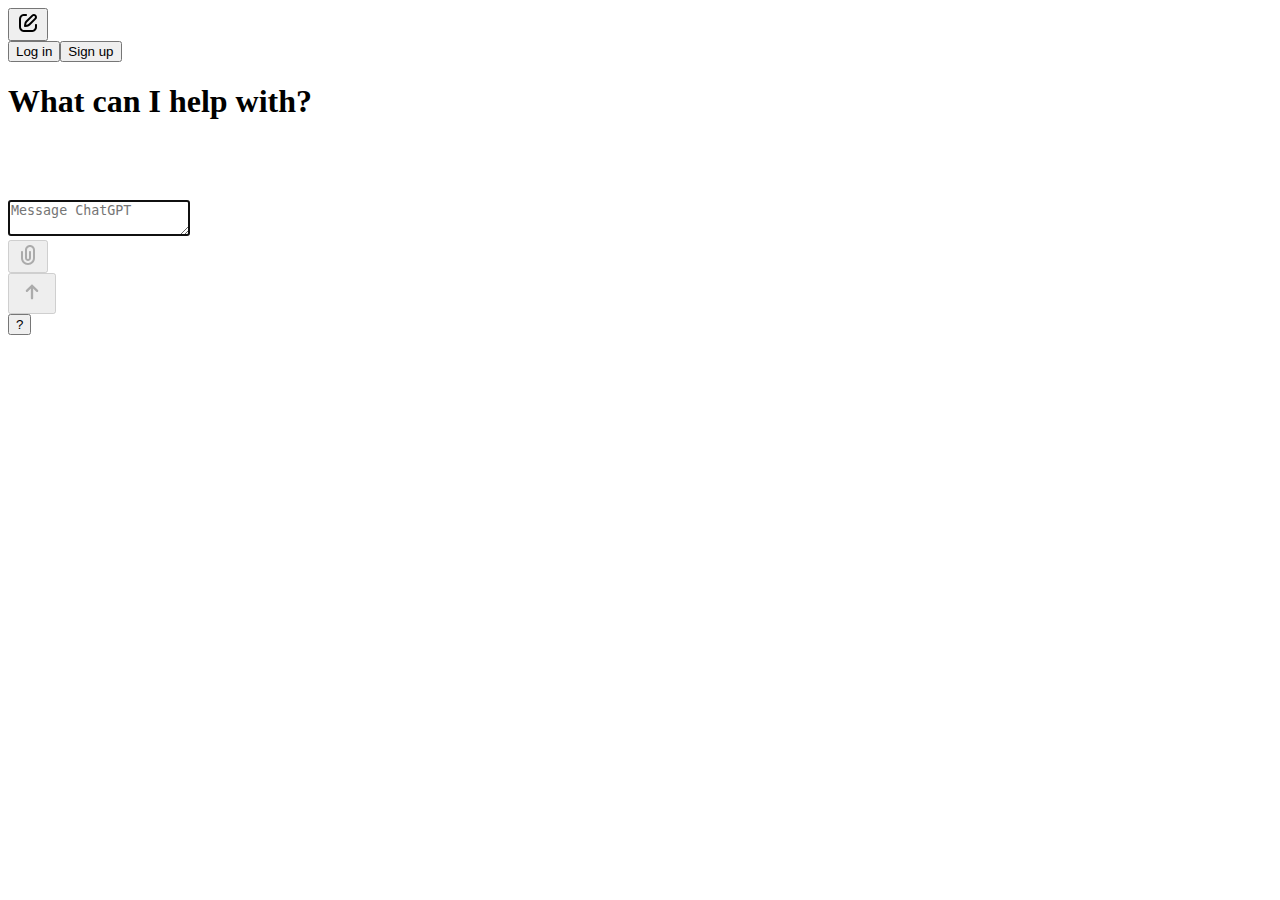
<file: index.html>
<!DOCTYPE html><html data-build="prod-0749372c57dc2f5a1c6aa5f4f9802a682aebf139" dir="ltr" class=""><head><meta charSet="UTF-8"/><meta name="viewport" content="width=device-width, initial-scale=1"/><link rel="preconnect" href="https://cdn.oaistatic.com"/><meta name="robots" content="index, follow"/><meta http-equiv="Content-Type" content="text/html; charset=utf-8"/><meta name="apple-itunes-app" content="app-id=6448311069"/><link rel="apple-touch-icon" sizes="180x180" href="https://cdn.oaistatic.com/assets/apple-touch-icon-mz9nytnj.webp"/><link rel="icon" type="image/png" sizes="32x32" href="https://cdn.oaistatic.com/assets/favicon-32x32-p4ktpm1x.webp" media="(prefers-color-scheme: light)"/><link rel="icon" type="image/png" sizes="32x32" href="https://cdn.oaistatic.com/assets/favicon-dark-32x32-gt5kfzyp.webp" media="(prefers-color-scheme: dark)"/><link rel="icon" type="image/svg+xml" sizes="32x32" href="https://cdn.oaistatic.com/assets/favicon-o20kmmos.svg"/><title>ChatGPT</title><meta name="description" content="ChatGPT helps you get answers, find inspiration and be more productive. It is free to use and easy to try. Just ask and ChatGPT can help with writing, learning, brainstorming and more."/><meta name="keyword" content="ai chat,ai,chap gpt,chat gbt,chat gpt 3,chat gpt login,chat gpt website,chat gpt,chat gtp,chat openai,chat,chatai,chatbot gpt,chatg,chatgpt login,chatgpt,gpt chat,open ai,openai chat,openai chatgpt,openai"/><meta property="og:description" content="A conversational AI system that listens, learns, and challenges"/><meta property="og:title" content="ChatGPT"/><meta property="og:image" content="https://cdn.oaistatic.com/assets/chatgpt-share-og-u7j5uyao.webp"/><meta property="og:url" content="https://chatgpt.com"/><link rel="modulepreload" href="https://cdn.oaistatic.com/assets/manifest-de1f64fe.js"/><link rel="modulepreload" href="https://cdn.oaistatic.com/assets/dpwaaxblirg4r8ba.js"/><link rel="modulepreload" href="https://cdn.oaistatic.com/assets/lklglvrzltpv3f05.js"/><link rel="modulepreload" href="https://cdn.oaistatic.com/assets/cvnnwrmw3zqz8rlo.js"/><link rel="modulepreload" href="https://cdn.oaistatic.com/assets/ltrr4mhf6s4m7a72.js"/><link rel="modulepreload" href="https://cdn.oaistatic.com/assets/olbhxi7cvw9yat6w.js"/><link rel="modulepreload" href="https://cdn.oaistatic.com/assets/myjrgpm0gs628bnj.js"/><link rel="modulepreload" href="https://cdn.oaistatic.com/assets/ntw4l0fkgqdiln85.js"/><link rel="modulepreload" href="https://cdn.oaistatic.com/assets/kqs0d9q6go77jiiq.js"/><link rel="modulepreload" href="https://cdn.oaistatic.com/assets/gruuolgwd1up46vp.js"/><link rel="modulepreload" href="https://cdn.oaistatic.com/assets/hzzlkn5ny7a6v61q.js"/><link rel="modulepreload" href="https://cdn.oaistatic.com/assets/jebvbwlsp750x4d4.js"/><link rel="modulepreload" href="https://cdn.oaistatic.com/assets/m9aklkujr89s52e5.js"/><link rel="modulepreload" href="https://cdn.oaistatic.com/assets/p8eg3euad9gvin3k.js"/><link rel="modulepreload" href="https://cdn.oaistatic.com/assets/emuaj61pmpol8zzg.js"/><link rel="modulepreload" href="https://cdn.oaistatic.com/assets/m5cd4p680vhusvsg.js"/><link rel="modulepreload" href="https://cdn.oaistatic.com/assets/dz00r7qlzgek59uu.js"/><link rel="modulepreload" href="https://cdn.oaistatic.com/assets/bwsmtgh34vk8igjb.js"/><link rel="modulepreload" href="https://cdn.oaistatic.com/assets/vyarha3ckzwu9yf1.js"/><link rel="modulepreload" href="https://cdn.oaistatic.com/assets/lnovrxcizvfadwta.js"/><link rel="modulepreload" href="https://cdn.oaistatic.com/assets/n7xaphlc0h5m9xjk.js"/><link rel="modulepreload" href="https://cdn.oaistatic.com/assets/lweu58rz02vpanvm.js"/><link rel="modulepreload" href="https://cdn.oaistatic.com/assets/hags0lzrfk4kk50a.js"/><link rel="modulepreload" href="https://cdn.oaistatic.com/assets/i9ntb1zjwbcuz2uj.js"/><link rel="modulepreload" href="https://cdn.oaistatic.com/assets/c84k0nbcah46qpzd.js"/><link rel="modulepreload" href="https://cdn.oaistatic.com/assets/jor8b61nis2ex9lk.js"/><link rel="modulepreload" href="https://cdn.oaistatic.com/assets/jjr9on9cxlrbskjq.js"/><link rel="stylesheet" href="https://cdn.oaistatic.com/assets/root-bh5spu2n.css"/><link rel="stylesheet" href="https://cdn.oaistatic.com/assets/conversation-small-iybhw0ps.css"/></head><body class=""><script>!function(){try{var d=document.documentElement,c=d.classList;c.remove('light','dark');var e=localStorage.getItem('theme');if('system'===e||(!e&&true)){var t='(prefers-color-scheme: dark)',m=window.matchMedia(t);if(m.media!==t||m.matches){d.style.colorScheme = 'dark';c.add('dark')}else{d.style.colorScheme = 'light';c.add('light')}}else if(e){c.add(e|| '')}if(e==='light'||e==='dark')d.style.colorScheme=e}catch(e){}}()</script><div class="relative flex h-full w-full overflow-hidden transition-colors z-0"><div class="relative flex h-full max-w-full flex-1 flex-col overflow-hidden"><main class="relative h-full w-full flex-1 overflow-auto transition-width"><div role="presentation" class="composer-parent flex h-full flex-col focus-visible:outline-0"><div class="flex-1 overflow-hidden @container/thread"><div class="relative h-full"><div class="absolute left-0 right-0"><div class="draggable no-draggable-children sticky top-0 p-3 mb-1.5 flex items-center justify-between z-10 h-header-height font-semibold bg-token-main-surface-primary max-md:hidden"><div class="absolute start-1/2 ltr:-translate-x-1/2 rtl:translate-x-1/2"></div><div class="flex items-center gap-0 overflow-hidden"><div class="flex items-center"><span class="hidden"></span><span class="flex" data-state="closed"><button aria-label="New chat" class="h-10 rounded-lg px-2 text-token-text-secondary focus-visible:outline-0 disabled:text-token-text-quaternary focus-visible:bg-token-sidebar-surface-secondary enabled:hover:bg-token-sidebar-surface-secondary"><svg width="24" height="24" viewBox="0 0 24 24" fill="currentColor" xmlns="http://www.w3.org/2000/svg" class="icon-xl-heavy"><path d="M15.6729 3.91287C16.8918 2.69392 18.8682 2.69392 20.0871 3.91287C21.3061 5.13182 21.3061 7.10813 20.0871 8.32708L14.1499 14.2643C13.3849 15.0293 12.3925 15.5255 11.3215 15.6785L9.14142 15.9899C8.82983 16.0344 8.51546 15.9297 8.29289 15.7071C8.07033 15.4845 7.96554 15.1701 8.01005 14.8586L8.32149 12.6785C8.47449 11.6075 8.97072 10.615 9.7357 9.85006L15.6729 3.91287ZM18.6729 5.32708C18.235 4.88918 17.525 4.88918 17.0871 5.32708L11.1499 11.2643C10.6909 11.7233 10.3932 12.3187 10.3014 12.9613L10.1785 13.8215L11.0386 13.6986C11.6812 13.6068 12.2767 13.3091 12.7357 12.8501L18.6729 6.91287C19.1108 6.47497 19.1108 5.76499 18.6729 5.32708ZM11 3.99929C11.0004 4.55157 10.5531 4.99963 10.0008 5.00007C9.00227 5.00084 8.29769 5.00827 7.74651 5.06064C7.20685 5.11191 6.88488 5.20117 6.63803 5.32695C6.07354 5.61457 5.6146 6.07351 5.32698 6.63799C5.19279 6.90135 5.10062 7.24904 5.05118 7.8542C5.00078 8.47105 5 9.26336 5 10.4V13.6C5 14.7366 5.00078 15.5289 5.05118 16.1457C5.10062 16.7509 5.19279 17.0986 5.32698 17.3619C5.6146 17.9264 6.07354 18.3854 6.63803 18.673C6.90138 18.8072 7.24907 18.8993 7.85424 18.9488C8.47108 18.9992 9.26339 19 10.4 19H13.6C14.7366 19 15.5289 18.9992 16.1458 18.9488C16.7509 18.8993 17.0986 18.8072 17.362 18.673C17.9265 18.3854 18.3854 17.9264 18.673 17.3619C18.7988 17.1151 18.8881 16.7931 18.9393 16.2535C18.9917 15.7023 18.9991 14.9977 18.9999 13.9992C19.0003 13.4469 19.4484 12.9995 20.0007 13C20.553 13.0004 21.0003 13.4485 20.9999 14.0007C20.9991 14.9789 20.9932 15.7808 20.9304 16.4426C20.8664 17.116 20.7385 17.7136 20.455 18.2699C19.9757 19.2107 19.2108 19.9756 18.27 20.455C17.6777 20.7568 17.0375 20.8826 16.3086 20.9421C15.6008 21 14.7266 21 13.6428 21H10.3572C9.27339 21 8.39925 21 7.69138 20.9421C6.96253 20.8826 6.32234 20.7568 5.73005 20.455C4.78924 19.9756 4.02433 19.2107 3.54497 18.2699C3.24318 17.6776 3.11737 17.0374 3.05782 16.3086C2.99998 15.6007 2.99999 14.7266 3 13.6428V10.3572C2.99999 9.27337 2.99998 8.39922 3.05782 7.69134C3.11737 6.96249 3.24318 6.3223 3.54497 5.73001C4.02433 4.7892 4.78924 4.0243 5.73005 3.54493C6.28633 3.26149 6.88399 3.13358 7.55735 3.06961C8.21919 3.00673 9.02103 3.00083 9.99922 3.00007C10.5515 2.99964 10.9996 3.447 11 3.99929Z" fill="currentColor"></path></svg></button></span></div></div><div class="gap-2 flex items-center pr-1 leading-[0]"><div class="flex items-center justify-center gap-2"><button class="btn relative btn-primary" data-testid="login-button"><div class="flex items-center justify-center">Log in</div></button><button class="btn relative btn-secondary screen-arch:hidden md:screen-arch:flex" data-testid="signup-button"><div class="flex items-center justify-center">Sign up</div></button></div></div></div></div><div class="flex h-full flex-col items-center justify-center text-token-text-primary"><div class="h-full w-full lg:py-[18px]"><div class="m-auto text-base px-3 md:px-4 w-full md:px-5 lg:px-4 xl:px-5 h-full"><div class="mx-auto flex h-full w-full flex-col text-base lg:justify-center md:max-w-3xl"><div class="mb-7 hidden text-center lg:block"><div class="relative inline-flex justify-center text-center text-2xl font-semibold leading-9"><h1 style="view-transition-name:var(--vt-splash-screen-headline)">What can I help with?</h1></div></div><div class="justify-center mt-[var(--screen-optical-compact-offset-amount)] flex h-full flex-shrink flex-col items-center overflow-hidden text-token-text-primary lg:hidden" style="opacity:0;will-change:opacity"><div class="relative inline-flex justify-center text-center text-2xl font-semibold leading-9"><h1 style="view-transition-name:var(--vt-splash-screen-headline)">What can I help with?</h1></div><div class="h-[116px]" style="opacity:0;will-change:opacity"></div></div><div class="lg:absolute lg:bottom-8 lg:left-0 lg:w-full"><div class="mx-auto flex h-full w-full flex-col text-base lg:justify-center md:max-w-3xl"><div class="block z-20"></div></div></div><div class="w-full"><div class="flex justify-center"></div><form class="w-full" type="button" aria-haspopup="dialog" aria-expanded="false" aria-controls="radix-:R7nkkuiiklj5:" data-state="closed"><div class="relative flex h-full max-w-full flex-1 flex-col"><div class="group relative flex w-full items-center"><div class="w-full"><div id="composer-background" class="flex w-full cursor-text flex-col rounded-3xl px-2.5 py-1 transition-colors contain-inline-size bg-[#f4f4f4] dark:bg-token-main-surface-secondary" style="view-transition-name:var(--vt-composer)"><div class="flex min-h-[44px] items-start pl-2"><div class="min-w-0 max-w-full flex-1"><div class="_prosemirror-parent_cy42l_1 text-token-text-primary max-h-[25dvh] max-h-52 overflow-auto default-browser"><textarea class="block h-10 w-full resize-none border-0 bg-transparent px-0 py-2 text-token-text-primary placeholder:text-token-text-secondary" autofocus="" placeholder="Message ChatGPT" data-virtualkeyboard="true"></textarea><script nonce="db35e57c-e9df-478b-851c-f8951136d703">window.__oai_logHTML?window.__oai_logHTML():window.__oai_SSR_HTML=window.__oai_SSR_HTML||Date.now();requestAnimationFrame((function(){window.__oai_logTTI?window.__oai_logTTI():window.__oai_SSR_TTI=window.__oai_SSR_TTI||Date.now()}))</script></div></div><div class="w-[32px] pt-1"></div></div><div class="flex h-[44px] items-center justify-between"><div class="flex gap-x-1"><div style="view-transition-name:var(--vt-composer-attach-file-action)"><div class="relative"><div class="relative"><span class="hidden"></span><span class="flex" data-state="closed"><div class="flex"><button disabled="" aria-label="Attach files is unavailable" class="flex items-center justify-center h-8 w-8 rounded-lg rounded-bl-xl text-token-text-primary dark:text-white focus-visible:outline-black dark:focus-visible:outline-white opacity-30"><svg width="24" height="24" viewBox="0 0 24 24" fill="none" xmlns="http://www.w3.org/2000/svg"><path fill-rule="evenodd" clip-rule="evenodd" d="M9 7C9 4.23858 11.2386 2 14 2C16.7614 2 19 4.23858 19 7V15C19 18.866 15.866 22 12 22C8.13401 22 5 18.866 5 15V9C5 8.44772 5.44772 8 6 8C6.55228 8 7 8.44772 7 9V15C7 17.7614 9.23858 20 12 20C14.7614 20 17 17.7614 17 15V7C17 5.34315 15.6569 4 14 4C12.3431 4 11 5.34315 11 7V15C11 15.5523 11.4477 16 12 16C12.5523 16 13 15.5523 13 15V9C13 8.44772 13.4477 8 14 8C14.5523 8 15 8.44772 15 9V15C15 16.6569 13.6569 18 12 18C10.3431 18 9 16.6569 9 15V7Z" fill="currentColor"></path></svg></button><input disabled="" multiple="" type="file" style="display:none" tabindex="-1" class="hidden"/></div></span></div></div></div></div><span class="hidden"></span><span class="" data-state="closed"><button disabled="" aria-label="Send prompt" data-testid="send-button" class="flex h-8 w-8 items-center justify-center rounded-full transition-colors hover:opacity-70 focus-visible:outline-none focus-visible:outline-black disabled:text-[#f4f4f4] disabled:hover:opacity-100 dark:focus-visible:outline-white disabled:dark:bg-token-text-quaternary dark:disabled:text-token-main-surface-secondary bg-black text-white dark:bg-white dark:text-black disabled:bg-[#D7D7D7]"><svg width="32" height="32" viewBox="0 0 32 32" fill="none" xmlns="http://www.w3.org/2000/svg" class="icon-2xl"><path fill-rule="evenodd" clip-rule="evenodd" d="M15.1918 8.90615C15.6381 8.45983 16.3618 8.45983 16.8081 8.90615L21.9509 14.049C22.3972 14.4953 22.3972 15.2189 21.9509 15.6652C21.5046 16.1116 20.781 16.1116 20.3347 15.6652L17.1428 12.4734V22.2857C17.1428 22.9169 16.6311 23.4286 15.9999 23.4286C15.3688 23.4286 14.8571 22.9169 14.8571 22.2857V12.4734L11.6652 15.6652C11.2189 16.1116 10.4953 16.1116 10.049 15.6652C9.60265 15.2189 9.60265 14.4953 10.049 14.049L15.1918 8.90615Z" fill="currentColor"></path></svg></button></span></div></div></div></div></div></form></div><div class="hidden lg:block h-[70px]" style="opacity:0;will-change:opacity"></div><div class="w-full px-2 py-2 text-center text-xs text-token-text-secondary empty:hidden md:px-[60px] lg:absolute lg:bottom-0 lg:left-0"><div class="min-h-4"></div></div></div></div></div></div></div></div><div class="md:pt-0 dark:border-white/20 md:border-transparent md:dark:border-transparent w-full"><div><div class="relative w-full px-2 py-2 text-center text-xs text-token-text-secondary empty:hidden md:px-[60px]"></div></div></div></div><div class="group absolute bottom-2 end-2 z-20 flex flex-col gap-1 md:flex lg:bottom-3 lg:end-3"><button class="flex h-6 w-6 items-center justify-center rounded-full border border-token-border-light text-xs text-token-text-secondary" type="button" id="radix-:R9eiiklj5:" aria-haspopup="menu" aria-expanded="false" data-state="closed" data-testid="undefined-button">?</button></div></main></div></div><div aria-live="assertive" aria-atomic="true" class="sr-only"></div><div aria-live="polite" aria-atomic="true" class="sr-only"></div><audio class="fixed bottom-0 left-0 hidden h-0 w-0" autoPlay="" crossorigin="anonymous"></audio><script nonce="db35e57c-e9df-478b-851c-f8951136d703">window.__remixContext = {"basename":"/","future":{"v3_fetcherPersist":false,"v3_relativeSplatPath":false,"v3_throwAbortReason":false,"unstable_singleFetch":false,"unstable_lazyRouteDiscovery":false,"unstable_optimizeDeps":true},"isSpaMode":false,"state":{"loaderData":{"root":{"rq:[\"session\"]":{"data":null,"dataUpdateCount":1,"dataUpdatedAt":1734800640828,"error":null,"errorUpdateCount":0,"errorUpdatedAt":0,"fetchFailureCount":0,"fetchFailureReason":null,"fetchMeta":null,"isInvalidated":false,"status":"success","fetchStatus":"idle"},"rq:[\"account-status\"]":{},"clientBootstrap":{"session":{},"user":{"email":"","groups":[],"id":"ua-21c805af-5c8a-478d-9e5a-6cfdc12dd3d4","name":"","intercom_hash":"ua-21c805af-5c8a-478d-9e5a-6cfdc12dd3d4","image":"","picture":"","mfa":false},"cluster":"unified-22","userCountry":"IT","userRegion":"Lombardy","userRegionCode":"25","cfConnectingIp":"95.235.36.207","cfIpLatitude":"45.47220","cfIpLongitude":"9.19220","cfTimezone":"Europe/Rome","cfIpCity":"Milan","userLocale":"it-IT","authStatus":"logged_out","statsig":{"payload":{"feature_gates":{"5541454":{"name":"5541454","value":false,"rule_id":"default","secondary_exposures":[]},"14938527":{"name":"14938527","value":true,"rule_id":"3QgLJ91lKIc7VAOjo5SDz7","secondary_exposures":[]},"16325302":{"name":"16325302","value":false,"rule_id":"dOGUtq0Id8KhSPYCfoxRE","secondary_exposures":[]},"29898433":{"name":"29898433","value":true,"rule_id":"5hlR2AjP7h2nJXOxZHKzKH:100.00:2","secondary_exposures":[]},"44045625":{"name":"44045625","value":false,"rule_id":"default","secondary_exposures":[]},"61299031":{"name":"61299031","value":false,"rule_id":"default","secondary_exposures":[{"gate":"44045625","gateValue":"false","ruleID":"default"},{"gate":"1259585210","gateValue":"false","ruleID":"3cQqu8Odku3b2Mx7Ba4Lq0"}]},"73891701":{"name":"73891701","value":true,"rule_id":"4M51IcwRuyJAV7JLf2RvzR:100.00:1","secondary_exposures":[]},"80186230":{"name":"80186230","value":false,"rule_id":"default","secondary_exposures":[{"gate":"44045625","gateValue":"false","ruleID":"default"},{"gate":"1259585210","gateValue":"false","ruleID":"3cQqu8Odku3b2Mx7Ba4Lq0"}]},"87687712":{"name":"87687712","value":false,"rule_id":"default","secondary_exposures":[]},"106692620":{"name":"106692620","value":false,"rule_id":"default","secondary_exposures":[]},"138956718":{"name":"138956718","value":false,"rule_id":"6Iz9DOvfXcdEdluYzsLW4j","secondary_exposures":[{"gate":"1132191510","gateValue":"true","ruleID":"dHE9Ru37UQ9JP4Jaewul2:100.00:1"}]},"156153730":{"name":"156153730","value":false,"rule_id":"default","secondary_exposures":[]},"166966726":{"name":"166966726","value":true,"rule_id":"5VFEe5M4mDSyQU0M9U5hTm","secondary_exposures":[]},"174366048":{"name":"174366048","value":false,"rule_id":"default","secondary_exposures":[{"gate":"1923022511","gateValue":"false","ruleID":"default"}]},"181161203":{"name":"181161203","value":false,"rule_id":"6NmIF5A1IAbF0nflmdtlI8","secondary_exposures":[]},"187267097":{"name":"187267097","value":false,"rule_id":"default","secondary_exposures":[]},"193142637":{"name":"193142637","value":false,"rule_id":"7eSgKGxxnDNbWyzYM0IMHe:0.00:3","secondary_exposures":[]},"211801712":{"name":"211801712","value":false,"rule_id":"default","secondary_exposures":[]},"218782548":{"name":"218782548","value":false,"rule_id":"default","secondary_exposures":[{"gate":"1456438623","gateValue":"false","ruleID":"default"},{"gate":"1745914872","gateValue":"false","ruleID":"default"},{"gate":"2546838099","gateValue":"false","ruleID":"default"},{"gate":"3805873235","gateValue":"false","ruleID":"5KvGWtWJiHRmVbxFXsA9KS:0.00:1"}]},"223382091":{"name":"223382091","value":false,"rule_id":"default","secondary_exposures":[{"gate":"3765213438","gateValue":"false","ruleID":"default"}]},"226799327":{"name":"226799327","value":false,"rule_id":"default","secondary_exposures":[]},"232791851":{"name":"232791851","value":false,"rule_id":"default","secondary_exposures":[{"gate":"3922476776","gateValue":"false","ruleID":"4XHkj4xXCwlkAzMMY0VSn4:0.00:2"},{"gate":"749124420","gateValue":"false","ruleID":"default"},{"gate":"566128514","gateValue":"true","ruleID":"5hCRKi4Gs5QJkOanmdVvHU:100.00:4"}]},"263833443":{"name":"263833443","value":true,"rule_id":"1mdaBiHva650rqO0InYHjm:100.00:2","secondary_exposures":[]},"286716193":{"name":"286716193","value":false,"rule_id":"default","secondary_exposures":[]},"314203997":{"name":"314203997","value":false,"rule_id":"1xxCxFqZdreszzk4pe7fVb","secondary_exposures":[]},"359124149":{"name":"359124149","value":false,"rule_id":"default","secondary_exposures":[]},"374328013":{"name":"374328013","value":false,"rule_id":"5xNC0SZHSEfRGwLRCyEofs:0.00:1","secondary_exposures":[{"gate":"2046333385","gateValue":"false","ruleID":"4nM2ehmgoDQIv69B0zohb6"}]},"389809369":{"name":"389809369","value":false,"rule_id":"5WK3s5Ax4bJcCZUXG1aCaM:0.00:2","secondary_exposures":[]},"408434742":{"name":"408434742","value":true,"rule_id":"7Gx2zHvJkkluct689OcIdo:100.00:2","secondary_exposures":[]},"437245079":{"name":"437245079","value":true,"rule_id":"1KKPtXmOjxZamlgM2DzXlg","secondary_exposures":[]},"458009956":{"name":"458009956","value":true,"rule_id":"6LgEwykI8hHnFAQ5EkKTX2:100.00:1","secondary_exposures":[]},"462735957":{"name":"462735957","value":true,"rule_id":"1SCzY8HZjgbrVUviddAgUM:100.00:1","secondary_exposures":[]},"467934241":{"name":"467934241","value":false,"rule_id":"default","secondary_exposures":[{"gate":"44045625","gateValue":"false","ruleID":"default"},{"gate":"1259585210","gateValue":"false","ruleID":"3cQqu8Odku3b2Mx7Ba4Lq0"}]},"491279851":{"name":"491279851","value":false,"rule_id":"default","secondary_exposures":[{"gate":"2404506894","gateValue":"false","ruleID":"default"}]},"543687013":{"name":"543687013","value":false,"rule_id":"default","secondary_exposures":[]},"544659310":{"name":"544659310","value":true,"rule_id":"1Opz1br1XsEM6Uajp6F1XU:100.00:3","secondary_exposures":[]},"562926978":{"name":"562926978","value":true,"rule_id":"5NtGLuwEGvKkFrz0jD9Jgb:100.00:1","secondary_exposures":[{"gate":"1457171347","gateValue":"false","ruleID":"2EjTipm6C4kk4fuvcHMzZe"},{"gate":"1426009137","gateValue":"true","ruleID":"7D8EAif25E3Y8A3zkg6ljp:100.00:2"}]},"566128514":{"name":"566128514","value":true,"rule_id":"5hCRKi4Gs5QJkOanmdVvHU:100.00:4","secondary_exposures":[{"gate":"749124420","gateValue":"false","ruleID":"default"}]},"568802918":{"name":"568802918","value":false,"rule_id":"default","secondary_exposures":[]},"582612297":{"name":"582612297","value":true,"rule_id":"5censDsCfS2zQeYtTIui2s:100.00:2","secondary_exposures":[]},"584022615":{"name":"584022615","value":true,"rule_id":"7xLTX1iWf4Q14u604BUFhJ:100.00:2","secondary_exposures":[]},"589604007":{"name":"589604007","value":false,"rule_id":"default","secondary_exposures":[{"gate":"633009675","gateValue":"false","ruleID":"15DR4R8pnag2oqKIvQOVni"}]},"603035019":{"name":"603035019","value":false,"rule_id":"3LIHLisyFlEpdQBDU6f5A0","secondary_exposures":[{"gate":"2547456621","gateValue":"false","ruleID":"jDZnsHB4L995XxJ7J5vtK"}]},"605040022":{"name":"605040022","value":true,"rule_id":"disabled","secondary_exposures":[]},"614413305":{"name":"614413305","value":false,"rule_id":"default","secondary_exposures":[]},"633009675":{"name":"633009675","value":false,"rule_id":"15DR4R8pnag2oqKIvQOVni","secondary_exposures":[]},"645560164":{"name":"645560164","value":false,"rule_id":"default","secondary_exposures":[]},"711369489":{"name":"711369489","value":false,"rule_id":"default","secondary_exposures":[]},"716475478":{"name":"716475478","value":true,"rule_id":"48mToGJmOtQ5aRx9MCjOor","secondary_exposures":[]},"716722001":{"name":"716722001","value":false,"rule_id":"default","secondary_exposures":[{"gate":"1457171347","gateValue":"false","ruleID":"2EjTipm6C4kk4fuvcHMzZe"},{"gate":"1426009137","gateValue":"true","ruleID":"7D8EAif25E3Y8A3zkg6ljp:100.00:2"}]},"719574156":{"name":"719574156","value":false,"rule_id":"default","secondary_exposures":[]},"730579107":{"name":"730579107","value":false,"rule_id":"default","secondary_exposures":[]},"730601627":{"name":"730601627","value":false,"rule_id":"default","secondary_exposures":[]},"740954505":{"name":"740954505","value":false,"rule_id":"6m5kbcBHvQbkbeBzwquYFp","secondary_exposures":[]},"756982148":{"name":"756982148","value":false,"rule_id":"default","secondary_exposures":[{"gate":"1456438623","gateValue":"false","ruleID":"default"},{"gate":"1745914872","gateValue":"false","ruleID":"default"},{"gate":"2546838099","gateValue":"false","ruleID":"default"},{"gate":"3805873235","gateValue":"false","ruleID":"5KvGWtWJiHRmVbxFXsA9KS:0.00:1"}]},"771993664":{"name":"771993664","value":true,"rule_id":"1dDdxrXy1KadHtYusuGRgR:100.00:6","secondary_exposures":[]},"774838244":{"name":"774838244","value":false,"rule_id":"6iWAMGfVhFkUDAeK2ldKZa","secondary_exposures":[]},"808722915":{"name":"808722915","value":false,"rule_id":"1HBUgTG7kZsvlP01c71Pbv","secondary_exposures":[]},"809675868":{"name":"809675868","value":false,"rule_id":"default","secondary_exposures":[]},"854062205":{"name":"854062205","value":false,"rule_id":"default","secondary_exposures":[]},"857491970":{"name":"857491970","value":true,"rule_id":"2LpyNTIfbYC4R6XS6dfdIL","secondary_exposures":[]},"859327441":{"name":"859327441","value":false,"rule_id":"2kLMbEEhNzrRXoN7Lw2PmZ","secondary_exposures":[]},"874794369":{"name":"874794369","value":false,"rule_id":"default","secondary_exposures":[]},"889823676":{"name":"889823676","value":true,"rule_id":"IbtsgDIEUaa3M0uovI8VE","secondary_exposures":[]},"910189142":{"name":"910189142","value":true,"rule_id":"3epNymlQdEWHnDUZEmtWUC","secondary_exposures":[]},"989108178":{"name":"989108178","value":false,"rule_id":"4sTodKrNyByM4guZ68MORR","secondary_exposures":[{"gate":"1457171347","gateValue":"false","ruleID":"2EjTipm6C4kk4fuvcHMzZe"},{"gate":"1426009137","gateValue":"true","ruleID":"7D8EAif25E3Y8A3zkg6ljp:100.00:2"}]},"989226566":{"name":"989226566","value":true,"rule_id":"6yqqYAWKtmfU8A7QGdiky4","secondary_exposures":[{"gate":"1457171347","gateValue":"false","ruleID":"2EjTipm6C4kk4fuvcHMzZe"},{"gate":"1426009137","gateValue":"true","ruleID":"7D8EAif25E3Y8A3zkg6ljp:100.00:2"}]},"1016364891":{"name":"1016364891","value":false,"rule_id":"default","secondary_exposures":[]},"1026575464":{"name":"1026575464","value":true,"rule_id":"1f4cSeenpcmWQ9eMKKQhF5","secondary_exposures":[]},"1028288328":{"name":"1028288328","value":true,"rule_id":"N8aqJyROPpTrVV5VygNPc:100.00:3","secondary_exposures":[]},"1028682714":{"name":"1028682714","value":true,"rule_id":"735n03snBvba4AEhd2Qwqu:100.00:3","secondary_exposures":[]},"1070272635":{"name":"1070272635","value":false,"rule_id":"default","secondary_exposures":[]},"1074323483":{"name":"1074323483","value":false,"rule_id":"disabled","secondary_exposures":[]},"1103845153":{"name":"1103845153","value":true,"rule_id":"2ACgZQuQHKLrOqIdaMq7y","secondary_exposures":[]},"1118624160":{"name":"1118624160","value":true,"rule_id":"401MRIAwDUgxfVJedMgoze","secondary_exposures":[]},"1123641887":{"name":"1123641887","value":false,"rule_id":"default","secondary_exposures":[{"gate":"2173548801","gateValue":"true","ruleID":"22nVhoL17eyMvGWgFrDfZe"}]},"1123642877":{"name":"1123642877","value":false,"rule_id":"default","secondary_exposures":[{"gate":"2173548801","gateValue":"true","ruleID":"22nVhoL17eyMvGWgFrDfZe"}]},"1132191510":{"name":"1132191510","value":true,"rule_id":"dHE9Ru37UQ9JP4Jaewul2:100.00:1","secondary_exposures":[]},"1159399595":{"name":"1159399595","value":false,"rule_id":"default","secondary_exposures":[]},"1185336854":{"name":"1185336854","value":false,"rule_id":"3GC5EDPc40ORp0tHkwKwh3","secondary_exposures":[]},"1198030896":{"name":"1198030896","value":true,"rule_id":"disabled","secondary_exposures":[]},"1236320153":{"name":"1236320153","value":true,"rule_id":"7Bq8t59h8MTmfDfmTxiCBa:100.00:6","secondary_exposures":[]},"1291584794":{"name":"1291584794","value":false,"rule_id":"6ZsiDEUpOSTbG0NkCUShbJ","secondary_exposures":[]},"1306782371":{"name":"1306782371","value":false,"rule_id":"default","secondary_exposures":[]},"1318146997":{"name":"1318146997","value":true,"rule_id":"2AclmEgqaQBVFbxz37XKzy:100.00:5","secondary_exposures":[]},"1334159177":{"name":"1334159177","value":false,"rule_id":"default","secondary_exposures":[]},"1382475798":{"name":"1382475798","value":true,"rule_id":"3P8OsGy1e5tQlR5dsTIWbL","secondary_exposures":[]},"1413999995":{"name":"1413999995","value":false,"rule_id":"default","secondary_exposures":[{"gate":"1185336854","gateValue":"false","ruleID":"3GC5EDPc40ORp0tHkwKwh3"}]},"1422501431":{"name":"1422501431","value":false,"rule_id":"default","secondary_exposures":[]},"1426009137":{"name":"1426009137","value":true,"rule_id":"7D8EAif25E3Y8A3zkg6ljp:100.00:2","secondary_exposures":[{"gate":"1457171347","gateValue":"false","ruleID":"2EjTipm6C4kk4fuvcHMzZe"}]},"1428536080":{"name":"1428536080","value":true,"rule_id":"2lFzVvuye5InI9X01xArgp","secondary_exposures":[]},"1444106524":{"name":"1444106524","value":true,"rule_id":"6Kd1cWwMI8EXiyQ7bqo8f3:50.00:1","secondary_exposures":[]},"1468311859":{"name":"1468311859","value":false,"rule_id":"7tfl8ZUhwr5pzErE3ikBej","secondary_exposures":[]},"1487207580":{"name":"1487207580","value":false,"rule_id":"disabled","secondary_exposures":[]},"1489221567":{"name":"1489221567","value":false,"rule_id":"z06JxGlMXQVrwG418FqnU","secondary_exposures":[]},"1524207076":{"name":"1524207076","value":false,"rule_id":"default","secondary_exposures":[]},"1526010272":{"name":"1526010272","value":true,"rule_id":"680tNuHpCDKDg9DEYqeqv3:100.00:1","secondary_exposures":[]},"1542198993":{"name":"1542198993","value":true,"rule_id":"59yMEz3TEYtwKmv7OFwlaC","secondary_exposures":[]},"1567586774":{"name":"1567586774","value":false,"rule_id":"default","secondary_exposures":[{"gate":"1456438623","gateValue":"false","ruleID":"default"},{"gate":"1745914872","gateValue":"false","ruleID":"default"},{"gate":"2546838099","gateValue":"false","ruleID":"default"},{"gate":"3805873235","gateValue":"false","ruleID":"5KvGWtWJiHRmVbxFXsA9KS:0.00:1"}]},"1568195116":{"name":"1568195116","value":false,"rule_id":"KKhehNjRxNHoIWKNkqpU2","secondary_exposures":[]},"1611573287":{"name":"1611573287","value":true,"rule_id":"159rwM3sBnviE9XWH24azn:100.00:2","secondary_exposures":[]},"1656345175":{"name":"1656345175","value":false,"rule_id":"27YhNgIX43bnRjkCvCKcGJ:0.00:1","secondary_exposures":[]},"1684776951":{"name":"1684776951","value":true,"rule_id":"nnOtXYe2wzehNEU8MfPam","secondary_exposures":[{"gate":"1745914872","gateValue":"false","ruleID":"default"}]},"1788948501":{"name":"1788948501","value":false,"rule_id":"40Z1SWSk3MWJlOarI38p6Z","secondary_exposures":[]},"1789593108":{"name":"1789593108","value":false,"rule_id":"default","secondary_exposures":[]},"1820151945":{"name":"1820151945","value":false,"rule_id":"default","secondary_exposures":[]},"1825130190":{"name":"1825130190","value":false,"rule_id":"YLtE1lbpb7dOUfvjJEC3x:0.00:4","secondary_exposures":[]},"1828361965":{"name":"1828361965","value":false,"rule_id":"default","secondary_exposures":[]},"1847911009":{"name":"1847911009","value":false,"rule_id":"default","secondary_exposures":[{"gate":"2304807207","gateValue":"false","ruleID":"default"}]},"1856506891":{"name":"1856506891","value":false,"rule_id":"2sBv7z8UDwp9gCya0XVOUP","secondary_exposures":[{"gate":"3463955812","gateValue":"false","ruleID":"default"}]},"1860647109":{"name":"1860647109","value":false,"rule_id":"default","secondary_exposures":[]},"1877321278":{"name":"1877321278","value":false,"rule_id":"default","secondary_exposures":[]},"1883608273":{"name":"1883608273","value":true,"rule_id":"2fjZsiHb0X34cxyryHit5D","secondary_exposures":[]},"1923022511":{"name":"1923022511","value":false,"rule_id":"default","secondary_exposures":[]},"1938289220":{"name":"1938289220","value":false,"rule_id":"79O8DQPDmTKxnLdAH9loVk","secondary_exposures":[]},"2000076788":{"name":"2000076788","value":false,"rule_id":"default","secondary_exposures":[]},"2033872549":{"name":"2033872549","value":false,"rule_id":"7dScmNU0bu2UQuzCNtva50","secondary_exposures":[]},"2048332657":{"name":"2048332657","value":false,"rule_id":"7zy1mC6ANDLQQEC55KcGXC","secondary_exposures":[]},"2067628123":{"name":"2067628123","value":false,"rule_id":"3CuBjEMi97tY3EGnq0NA9s","secondary_exposures":[]},"2091463435":{"name":"2091463435","value":true,"rule_id":"5t78GUS68KOn3bHZd8z7ii:100.00:1","secondary_exposures":[]},"2104868687":{"name":"2104868687","value":true,"rule_id":"2MrZhodWRXji2DjHVx1UwZ","secondary_exposures":[]},"2128055372":{"name":"2128055372","value":false,"rule_id":"6m0Rlf0uNfNc4HscDdpcUA:0.00:3","secondary_exposures":[]},"2173548801":{"name":"2173548801","value":true,"rule_id":"22nVhoL17eyMvGWgFrDfZe","secondary_exposures":[]},"2192543539":{"name":"2192543539","value":false,"rule_id":"default","secondary_exposures":[{"gate":"4206244917","gateValue":"false","ruleID":"default"}]},"2216175490":{"name":"2216175490","value":true,"rule_id":"1n25S96Hm7ICEdb3VyBfqT","secondary_exposures":[]},"2220211676":{"name":"2220211676","value":false,"rule_id":"default","secondary_exposures":[{"gate":"44045625","gateValue":"false","ruleID":"default"},{"gate":"1259585210","gateValue":"false","ruleID":"3cQqu8Odku3b2Mx7Ba4Lq0"}]},"2304807207":{"name":"2304807207","value":false,"rule_id":"default","secondary_exposures":[]},"2307260085":{"name":"2307260085","value":true,"rule_id":"4v47Zgj07BoXsAC6nwCwgU","secondary_exposures":[]},"2381300469":{"name":"2381300469","value":true,"rule_id":"1XW58zJg16b7h0clyVhEW3:100.00:10","secondary_exposures":[]},"2420509970":{"name":"2420509970","value":false,"rule_id":"default","secondary_exposures":[]},"2436427643":{"name":"2436427643","value":false,"rule_id":"default","secondary_exposures":[{"gate":"1185336854","gateValue":"false","ruleID":"3GC5EDPc40ORp0tHkwKwh3"}]},"2437036977":{"name":"2437036977","value":true,"rule_id":"1tfSWj1wjQlwP4QQ4eD5Qu:100.00:4","secondary_exposures":[]},"2445152477":{"name":"2445152477","value":true,"rule_id":"5qtlunRMswJX2JGoF8GikC","secondary_exposures":[]},"2449630478":{"name":"2449630478","value":false,"rule_id":"default","secondary_exposures":[]},"2494375100":{"name":"2494375100","value":false,"rule_id":"default","secondary_exposures":[]},"2542814321":{"name":"2542814321","value":true,"rule_id":"1m1xZtjqqNjZ3o8AOuRHeU","secondary_exposures":[]},"2544616245":{"name":"2544616245","value":false,"rule_id":"default","secondary_exposures":[]},"2546838099":{"name":"2546838099","value":false,"rule_id":"default","secondary_exposures":[{"gate":"1745914872","gateValue":"false","ruleID":"default"}]},"2547456621":{"name":"2547456621","value":false,"rule_id":"jDZnsHB4L995XxJ7J5vtK","secondary_exposures":[]},"2558436080":{"name":"2558436080","value":false,"rule_id":"2iIp4XMISbfnSy5NsEpKaN","secondary_exposures":[]},"2562876640":{"name":"2562876640","value":false,"rule_id":"default","secondary_exposures":[]},"2634628831":{"name":"2634628831","value":false,"rule_id":"default","secondary_exposures":[{"gate":"1456438623","gateValue":"false","ruleID":"default"},{"gate":"1745914872","gateValue":"false","ruleID":"default"},{"gate":"2546838099","gateValue":"false","ruleID":"default"},{"gate":"3805873235","gateValue":"false","ruleID":"5KvGWtWJiHRmVbxFXsA9KS:0.00:1"}]},"2689530298":{"name":"2689530298","value":false,"rule_id":"default","secondary_exposures":[]},"2742826311":{"name":"2742826311","value":false,"rule_id":"3IJuxWy2vbHjpJGwVraJQM","secondary_exposures":[]},"2747189243":{"name":"2747189243","value":false,"rule_id":"default","secondary_exposures":[{"gate":"44045625","gateValue":"false","ruleID":"default"}]},"2756095923":{"name":"2756095923","value":true,"rule_id":"6jPp6nW1wQVJbfY0uwQgmv:100.00:1","secondary_exposures":[]},"2775516364":{"name":"2775516364","value":true,"rule_id":"62xFU2LRHp4dPsOwj2jVUT","secondary_exposures":[{"gate":"1457171347","gateValue":"false","ruleID":"2EjTipm6C4kk4fuvcHMzZe"},{"gate":"1426009137","gateValue":"true","ruleID":"7D8EAif25E3Y8A3zkg6ljp:100.00:2"}]},"2813404493":{"name":"2813404493","value":false,"rule_id":"4jCRuoOxK8tLEGn9ngylXq","secondary_exposures":[{"gate":"1074323483","gateValue":"false","ruleID":"disabled"}]},"2824504080":{"name":"2824504080","value":false,"rule_id":"default","secondary_exposures":[]},"2833534668":{"name":"2833534668","value":true,"rule_id":"7uYkibMYlCPSnoWmmYNanm","secondary_exposures":[]},"2848981774":{"name":"2848981774","value":false,"rule_id":"default","secondary_exposures":[{"gate":"1074323483","gateValue":"false","ruleID":"disabled"},{"gate":"3765213438","gateValue":"false","ruleID":"default"},{"gate":"2404506894","gateValue":"false","ruleID":"default"},{"gate":"491279851","gateValue":"false","ruleID":"default"},{"gate":"3011415004","gateValue":"false","ruleID":"7pUMK6uci7sslAj8bP7VEA"},{"gate":"1456438623","gateValue":"false","ruleID":"default"},{"gate":"1745914872","gateValue":"false","ruleID":"default"},{"gate":"2546838099","gateValue":"false","ruleID":"default"},{"gate":"3805873235","gateValue":"false","ruleID":"5KvGWtWJiHRmVbxFXsA9KS:0.00:1"}]},"2849024256":{"name":"2849024256","value":true,"rule_id":"5m34P11wI6H8E5sAMtsEXj","secondary_exposures":[]},"2851018874":{"name":"2851018874","value":false,"rule_id":"default","secondary_exposures":[]},"2865702999":{"name":"2865702999","value":false,"rule_id":"default","secondary_exposures":[]},"2865703032":{"name":"2865703032","value":false,"rule_id":"default","secondary_exposures":[]},"2881332567":{"name":"2881332567","value":false,"rule_id":"default","secondary_exposures":[{"gate":"1410082514","gateValue":"false","ruleID":"default"}]},"2893406386":{"name":"2893406386","value":false,"rule_id":"32QpYlIXk5Wr45idZ2iRkG","secondary_exposures":[]},"2912660649":{"name":"2912660649","value":false,"rule_id":"default","secondary_exposures":[]},"2919213474":{"name":"2919213474","value":false,"rule_id":"34w2ZJt33GAZIOhvM08kWy","secondary_exposures":[{"gate":"1883608273","gateValue":"true","ruleID":"2fjZsiHb0X34cxyryHit5D"}]},"2923133196":{"name":"2923133196","value":false,"rule_id":"1HnipyUiP0nxZWtbaIXTlK","secondary_exposures":[{"gate":"2048332657","gateValue":"false","ruleID":"7zy1mC6ANDLQQEC55KcGXC"}]},"2935021756":{"name":"2935021756","value":false,"rule_id":"default","secondary_exposures":[]},"2940166566":{"name":"2940166566","value":false,"rule_id":"default","secondary_exposures":[]},"2943807394":{"name":"2943807394","value":false,"rule_id":"default","secondary_exposures":[]},"2957741783":{"name":"2957741783","value":false,"rule_id":"default","secondary_exposures":[]},"3006519778":{"name":"3006519778","value":true,"rule_id":"15jPMyA4orCotRzcwO6hXn","secondary_exposures":[]},"3011415004":{"name":"3011415004","value":false,"rule_id":"7pUMK6uci7sslAj8bP7VEA","secondary_exposures":[{"gate":"3765213438","gateValue":"false","ruleID":"default"},{"gate":"2404506894","gateValue":"false","ruleID":"default"},{"gate":"491279851","gateValue":"false","ruleID":"default"}]},"3033842386":{"name":"3033842386","value":true,"rule_id":"P6Yw3pPRSdCV9khAOA5zA","secondary_exposures":[]},"3051378794":{"name":"3051378794","value":false,"rule_id":"default","secondary_exposures":[{"gate":"1456438623","gateValue":"false","ruleID":"default"},{"gate":"1745914872","gateValue":"false","ruleID":"default"},{"gate":"2546838099","gateValue":"false","ruleID":"default"},{"gate":"3805873235","gateValue":"false","ruleID":"5KvGWtWJiHRmVbxFXsA9KS:0.00:1"}]},"3134329717":{"name":"3134329717","value":false,"rule_id":"2UWRV6bObClvvj8jLkP7kJ","secondary_exposures":[]},"3168919911":{"name":"3168919911","value":true,"rule_id":"4ZR6dSHrJ9rEydRKbpzGfr:100.00:2","secondary_exposures":[]},"3180974288":{"name":"3180974288","value":false,"rule_id":"default","secondary_exposures":[]},"3213153699":{"name":"3213153699","value":true,"rule_id":"46yaCNlYIQAFy8P7hV5tXO:100.00:1","secondary_exposures":[]},"3320547351":{"name":"3320547351","value":false,"rule_id":"default","secondary_exposures":[]},"3323077373":{"name":"3323077373","value":false,"rule_id":"default","secondary_exposures":[]},"3325813340":{"name":"3325813340","value":false,"rule_id":"default","secondary_exposures":[{"gate":"2304807207","gateValue":"false","ruleID":"default"}]},"3376455464":{"name":"3376455464","value":true,"rule_id":"5gN8QavdMispcRKNbUolHE:100.00:1","secondary_exposures":[]},"3419264204":{"name":"3419264204","value":true,"rule_id":"TimnjAQwD9gvgtWvkJpnR:100.00:2","secondary_exposures":[{"gate":"1132191510","gateValue":"true","ruleID":"dHE9Ru37UQ9JP4Jaewul2:100.00:1"},{"gate":"138956718","gateValue":"false","ruleID":"6Iz9DOvfXcdEdluYzsLW4j"}]},"3435450078":{"name":"3435450078","value":true,"rule_id":"2qCdHpFuWOOkibzLRL0zgn","secondary_exposures":[]},"3463955812":{"name":"3463955812","value":false,"rule_id":"default","secondary_exposures":[]},"3472722167":{"name":"3472722167","value":false,"rule_id":"default","secondary_exposures":[]},"3483957186":{"name":"3483957186","value":true,"rule_id":"6g82ij32XX2iKDaEpwNXZt:100.00:1","secondary_exposures":[]},"3501550327":{"name":"3501550327","value":false,"rule_id":"HEU9zVkuwUfmXHhGcckPQ","secondary_exposures":[]},"3504894861":{"name":"3504894861","value":false,"rule_id":"default","secondary_exposures":[]},"3511639124":{"name":"3511639124","value":true,"rule_id":"7o5NDbkivFFnos7rz9JSKL","secondary_exposures":[]},"3636405501":{"name":"3636405501","value":false,"rule_id":"default","secondary_exposures":[]},"3643162575":{"name":"3643162575","value":false,"rule_id":"default","secondary_exposures":[]},"3650277116":{"name":"3650277116","value":false,"rule_id":"3Txp6tA3tgTjsKGkRbaKVM:0.00:26","secondary_exposures":[]},"3655058338":{"name":"3655058338","value":false,"rule_id":"2eakzH7Djowztq0c8xUBjk:0.00:13","secondary_exposures":[]},"3664702598":{"name":"3664702598","value":false,"rule_id":"7x9wS41bRDCji9ns8x5Oej","secondary_exposures":[]},"3678527908":{"name":"3678527908","value":false,"rule_id":"default","secondary_exposures":[]},"3680626616":{"name":"3680626616","value":false,"rule_id":"default","secondary_exposures":[{"gate":"633009675","gateValue":"false","ruleID":"15DR4R8pnag2oqKIvQOVni"}]},"3680956616":{"name":"3680956616","value":false,"rule_id":"default","secondary_exposures":[]},"3700195277":{"name":"3700195277","value":false,"rule_id":"default","secondary_exposures":[]},"3700204850":{"name":"3700204850","value":false,"rule_id":"default","secondary_exposures":[{"gate":"44045625","gateValue":"false","ruleID":"default"}]},"3700615661":{"name":"3700615661","value":false,"rule_id":"66covmutTYx82FWVUlZAqF","secondary_exposures":[]},"3768008236":{"name":"3768008236","value":false,"rule_id":"default","secondary_exposures":[]},"3802166424":{"name":"3802166424","value":false,"rule_id":"default","secondary_exposures":[]},"3825730354":{"name":"3825730354","value":false,"rule_id":"3TOe1n7juAS2TMXzLqNTfj","secondary_exposures":[]},"3894844102":{"name":"3894844102","value":true,"rule_id":"3QXis04GA1OiER0i1tq5MT:100.00:5","secondary_exposures":[]},"3912844760":{"name":"3912844760","value":false,"rule_id":"default","secondary_exposures":[]},"3922145230":{"name":"3922145230","value":false,"rule_id":"14DZA2LumaPqAdCo52CrUB","secondary_exposures":[]},"3922476776":{"name":"3922476776","value":false,"rule_id":"4XHkj4xXCwlkAzMMY0VSn4:0.00:2","secondary_exposures":[]},"3941367332":{"name":"3941367332","value":true,"rule_id":"3tesvDaP0kRy0JAXNdSJJn:100.00:3","secondary_exposures":[{"gate":"716475478","gateValue":"true","ruleID":"48mToGJmOtQ5aRx9MCjOor"}]},"3954884439":{"name":"3954884439","value":true,"rule_id":"5rqjCf7T9KpJtLnaE73Kum:100.00:4","secondary_exposures":[]},"3978920525":{"name":"3978920525","value":false,"rule_id":"default","secondary_exposures":[]},"3999712942":{"name":"3999712942","value":true,"rule_id":"3tcEyACMDCatpAcpodrJfN","secondary_exposures":[]},"4017530922":{"name":"4017530922","value":true,"rule_id":"26y7j9aeW6IfykfWOedJm7:100.00:3","secondary_exposures":[]},"4038001028":{"name":"4038001028","value":false,"rule_id":"7sPHYLu6jyA6IUXgqQQsJW","secondary_exposures":[]},"4039254565":{"name":"4039254565","value":false,"rule_id":"default","secondary_exposures":[]},"4137442097":{"name":"4137442097","value":false,"rule_id":"default","secondary_exposures":[]},"4182851027":{"name":"4182851027","value":false,"rule_id":"default","secondary_exposures":[]},"4206244917":{"name":"4206244917","value":false,"rule_id":"default","secondary_exposures":[]},"4215082624":{"name":"4215082624","value":true,"rule_id":"6oaDIks7YZl9qNION8SRYD","secondary_exposures":[]},"4226692983":{"name":"4226692983","value":true,"rule_id":"6sEu91zwlBGSKOqFiNpGlA:100.00:2","secondary_exposures":[]},"4242486290":{"name":"4242486290","value":false,"rule_id":"default","secondary_exposures":[]},"4245811603":{"name":"4245811603","value":false,"rule_id":"default","secondary_exposures":[]}},"dynamic_configs":{"51287004":{"name":"51287004","value":{"enable":true},"group":"launchedGroup","rule_id":"launchedGroup","is_device_based":false,"secondary_exposures":[],"explicit_parameters":["enable"],"is_user_in_experiment":false,"is_experiment_active":false,"is_in_layer":true},"94117254":{"name":"94117254","value":{"optimize_initial_modals":true,"defer_memory_modal":true,"enable_v2_cleanup":true,"new_onboarding_flow_qualified_start_date":"2099-11-04T00:00:00Z","enable_new_onboarding_flow":false,"use_plus_rl_during_onboarding":false,"personalized_onboarding":false,"keep_onboarding_after_dismiss":false,"write_custom_instructions_in_onboarding":false,"plus_rl_during_onboarding_minutes_after_creation":0,"enable_mobile_app_upsell_banner":false,"onboarding_show_custom_instructions_page":false,"one_tooltip_per_session":false,"one_announcement_tooltip_per_session":true,"onboarding_show_other_option":false,"onboarding_flow_tool_steps":["dalle","file_upload","canvas"]},"group":"layerAssignment","rule_id":"layerAssignment","is_device_based":false,"secondary_exposures":[],"explicit_parameters":["enable_new_onboarding_flow","new_onboarding_flow_qualified_start_date","use_plus_rl_during_onboarding","personalized_onboarding","write_custom_instructions_in_onboarding","plus_rl_during_onboarding_minutes_after_creation","onboarding_show_custom_instructions_page","onboarding_flow_tool_steps"],"is_user_in_experiment":false,"is_experiment_active":true,"is_in_layer":true},"101132775":{"name":"101132775","value":{"show_new_ui":true},"group":"launchedGroup","rule_id":"launchedGroup","is_device_based":false,"secondary_exposures":[],"is_user_in_experiment":false,"is_experiment_active":false},"171317775":{"name":"171317775","value":{"should_see_splash_screen_title":true},"group":"launchedGroup","rule_id":"launchedGroup","is_device_based":true,"secondary_exposures":[],"is_user_in_experiment":false,"is_experiment_active":false},"186644516":{"name":"186644516","value":{"is_team_enabled":true,"is_yearly_plus_subscription_enabled":false,"is_split_between_personal_and_business_enabled":true,"is_modal_fullscreen":true,"is_v2_toggle_labels_enabled":false,"is_bw":false,"is_produce_colors":false,"is_produce_color_scheme":false,"is_mobile_web_toggle_enabled":false,"is_enterprise_enabled":false,"is_produce_text":false},"group":"abandoned","rule_id":"abandoned","is_device_based":false,"secondary_exposures":[{"gate":"1395530911","gateValue":"false","ruleID":"disabled"}],"explicit_parameters":["is_team_enabled"],"is_user_in_experiment":false,"is_experiment_active":false,"is_in_layer":true},"357305500":{"name":"357305500","value":{},"group":"targetingGate","rule_id":"targetingGate","is_device_based":false,"secondary_exposures":[{"gate":"317829697","gateValue":"false","ruleID":"3PBbEqzEzd8L3lqCe8sdhL"}],"is_user_in_experiment":false,"is_experiment_active":true},"387752763":{"name":"387752763","value":{"enable_slash_commands":true,"enable_rich_text_composer":true},"group":"5UE8g4T56yxUBUYancL7KB:override","rule_id":"5UE8g4T56yxUBUYancL7KB:override","is_device_based":true,"secondary_exposures":[{"gate":"749124420","gateValue":"false","ruleID":"default"},{"gate":"566128514","gateValue":"true","ruleID":"5hCRKi4Gs5QJkOanmdVvHU:100.00:4"}],"explicit_parameters":["enable_rich_text_composer","enable_slash_commands"],"is_user_in_experiment":false,"is_experiment_active":false,"is_in_layer":true},"410076910":{"name":"410076910","value":{"enable_hardcoded_vision_prompts":true,"enable_hardcoded_file_document_prompts":true,"enable_hardcoded_data_vis_prompts":true,"enable_hardcoded_browse_prompts":true,"is_two_line":false,"enable_new_homepage":false,"autocomplete_mode":"INDEX","starter_prompt_ranking_algorithm":"homepage_v2","autocomplete_min_char":4,"autocomplete_max_char":32,"headline_option":"HELP_WITH","use_memory_in_model_autocomplete":false,"filter_starter_prompt_by_model":false,"use_modapi_in_autocomplete":false,"autocomplete_qualified_start_date":"2000-10-11T00:00:00Z","enable_new_autocomplete_homepage":true,"model_talks_option":"","enable_new_mobile":true,"search_autocomplete_mode":"BING","enable_hardcoded_onboarding_prompt":false,"autocomplete_fetch_interval":200,"num_completions_to_fetch_from_index":8,"enable_recommend_prompts":false,"enable_ask_me_prompts":false},"group":"launchedGroup","rule_id":"launchedGroup","is_device_based":false,"secondary_exposures":[{"gate":"4273941502","gateValue":"false","ruleID":"1nGrz4l6GM0LgZvm0pDCtp:2.00:1"}],"explicit_parameters":["enable_new_mobile"],"is_user_in_experiment":false,"is_experiment_active":false,"is_in_layer":true},"457207600":{"name":"457207600","value":{"is_anon_chat_enabled":true,"is_anon_chat_enabled_for_new_users_only":false,"is_try_it_first_on_login_page_enabled":false,"is_no_auth_welcome_modal_enabled":false,"no_auth_soft_rate_limit":10,"no_auth_hard_rate_limit":1200,"should_show_no_auth_signup_banner":true,"is_no_auth_welcome_back_modal_enabled":true,"is_no_auth_soft_rate_limit_modal_enabled":true,"is_no_auth_gpt4o_modal_enabled":false,"is_login_primary_button":true,"is_desktop_primary_auth_button_on_right":false,"is_primary_btn_blue":false,"should_show_disclaimer_only_once_per_device":true,"is_secondary_banner_button_enabled":false,"is_secondary_auth_banner_button_enabled":true},"group":"prestart","rule_id":"prestart","is_device_based":false,"secondary_exposures":[{"gate":"3238165271","gateValue":"false","ruleID":"disabled"},{"gate":"2983591614","gateValue":"false","ruleID":"disabled"}],"explicit_parameters":["is_primary_btn_blue"],"is_user_in_experiment":false,"is_experiment_active":false,"is_in_layer":true},"459502094":{"name":"459502094","value":{"is_sticky_toggle_off":false},"group":"abandoned","rule_id":"abandoned","is_device_based":false,"secondary_exposures":[],"explicit_parameters":["is_sticky_toggle_off"],"is_user_in_experiment":false,"is_experiment_active":false,"is_in_layer":true},"475896730":{"name":"475896730","value":{"should-enable-hojicha":false},"group":"layerAssignment","rule_id":"layerAssignment","is_device_based":false,"secondary_exposures":[],"explicit_parameters":["should-enable-hojicha"],"is_user_in_experiment":false,"is_experiment_active":true,"is_in_layer":true},"488365967":{"name":"488365967","value":{"use_email_otp":false,"signup_cta_copy":"SIGN_UP","login_allow_phone":false,"signup_allow_phone":false,"forwardToAuthApi":false,"use_new_phone_ui":false},"group":"prestart","rule_id":"prestart","is_device_based":true,"secondary_exposures":[],"explicit_parameters":["forwardToAuthApi"],"is_user_in_experiment":false,"is_experiment_active":false,"is_in_layer":true},"505180994":{"name":"505180994","value":{"should_simplify_modal":false,"is_simplified_sharing_modal_enabled":false,"is_social_share_options_enabled":false,"is_update_shared_links_enabled":false,"is_discoverability_toggle_enabled":false,"show_copylink_state_if_no_updates":false,"is_continue_enabled":false,"show_share_button_text":true,"is_meta_improvements_enabled":false,"show_share_button_inline":false},"group":"targetingGate","rule_id":"targetingGate","is_device_based":false,"secondary_exposures":[{"gate":"4038001028","gateValue":"false","ruleID":"7sPHYLu6jyA6IUXgqQQsJW"}],"explicit_parameters":["show_share_button_inline"],"is_user_in_experiment":false,"is_experiment_active":false,"is_in_layer":true},"506086779":{"name":"506086779","value":{"is_continue_enabled":true,"is_direct_continue_enabled":true},"group":"abandoned","rule_id":"abandoned","is_device_based":true,"secondary_exposures":[{"gate":"1860647109","gateValue":"false","ruleID":"default"}],"explicit_parameters":["is_direct_continue_enabled"],"is_user_in_experiment":false,"is_experiment_active":false,"is_in_layer":true},"548098440":{"name":"548098440","value":{"enable_new_homepage_anon":true,"filter_prompt_by_model":true,"headline_option":"HELP_WITH","disclaimer_color_adjust":false,"show_composer_header":false,"enable_new_mobile":true,"enable_cached_response":false,"show_dalle_starter_prompts":false},"group":"prestart","rule_id":"prestart","is_device_based":true,"secondary_exposures":[],"explicit_parameters":["enable_new_homepage_anon","filter_prompt_by_model","show_composer_header"],"is_user_in_experiment":false,"is_experiment_active":false,"is_in_layer":true},"550560761":{"name":"550560761","value":{"history_results_limit":6,"local_results_limit":2},"group":"default","rule_id":"default","is_device_based":false,"secondary_exposures":[]},"653115894":{"name":"653115894","value":{"enable_indexing":false,"wave":0,"enable_ux":false,"enable_local_indexing":false,"backfill_completed":false},"group":"layerAssignment","rule_id":"layerAssignment","is_device_based":false,"secondary_exposures":[],"explicit_parameters":["enable_indexing","backfill_completed","enable_ux","enable_local_indexing","wave"],"is_user_in_experiment":false,"is_experiment_active":true,"is_in_layer":true},"668618468":{"name":"668618468","value":{"enable_hardcoded_vision_prompts":true,"enable_hardcoded_file_document_prompts":true,"enable_hardcoded_data_vis_prompts":true,"enable_hardcoded_browse_prompts":true,"is_two_line":false,"enable_new_homepage":false,"autocomplete_mode":"INDEX","starter_prompt_ranking_algorithm":"homepage_v2","autocomplete_min_char":4,"autocomplete_max_char":32,"headline_option":"HELP_WITH","use_memory_in_model_autocomplete":false,"filter_starter_prompt_by_model":false,"use_modapi_in_autocomplete":false,"autocomplete_qualified_start_date":"2000-10-11T00:00:00Z","enable_new_autocomplete_homepage":true,"model_talks_option":"","enable_new_mobile":true,"search_autocomplete_mode":"BING","enable_hardcoded_onboarding_prompt":false,"autocomplete_fetch_interval":200,"num_completions_to_fetch_from_index":8,"enable_recommend_prompts":false,"enable_ask_me_prompts":false},"group":"launchedGroup","rule_id":"launchedGroup","is_device_based":false,"secondary_exposures":[{"gate":"4273941502","gateValue":"false","ruleID":"1nGrz4l6GM0LgZvm0pDCtp:2.00:1"}],"explicit_parameters":["enable_hardcoded_onboarding_prompt"],"is_user_in_experiment":false,"is_experiment_active":false,"is_in_layer":true},"754469756":{"name":"754469756","value":{"use_email_otp":false,"signup_cta_copy":"SIGN_UP","login_allow_phone":false,"signup_allow_phone":false,"forwardToAuthApi":false,"use_new_phone_ui":false},"group":"abandoned","rule_id":"abandoned","is_device_based":true,"secondary_exposures":[],"explicit_parameters":["signup_cta_copy"],"is_user_in_experiment":false,"is_experiment_active":false,"is_in_layer":true},"790041403":{"name":"790041403","value":{"enable_arch_updates":false,"include_legacy_sidebar_contents":true,"include_floating_state":false,"include_share_on_mobile":false,"include_account_settings_move":false,"include_scrolling_behavior_update":false,"include_revised_sidebar_ia":false},"group":"prestart","rule_id":"prestart","is_device_based":true,"secondary_exposures":[],"explicit_parameters":["enable_arch_updates"],"is_user_in_experiment":false,"is_experiment_active":false,"is_in_layer":true},"855925714":{"name":"855925714","value":{"should_simplify_modal":false,"is_simplified_sharing_modal_enabled":false,"is_social_share_options_enabled":false,"is_update_shared_links_enabled":false,"is_discoverability_toggle_enabled":false,"show_copylink_state_if_no_updates":false,"is_continue_enabled":false,"show_share_button_text":true,"is_meta_improvements_enabled":false,"show_share_button_inline":false},"group":"abandoned","rule_id":"abandoned","is_device_based":false,"secondary_exposures":[],"explicit_parameters":["is_simplified_sharing_modal_enabled","is_social_share_options_enabled","is_update_shared_links_enabled","is_discoverability_toggle_enabled"],"is_user_in_experiment":false,"is_experiment_active":false,"is_in_layer":true},"917528628":{"name":"917528628","value":{"use_email_otp":false,"signup_cta_copy":"SIGN_UP","login_allow_phone":false,"signup_allow_phone":false,"forwardToAuthApi":false,"use_new_phone_ui":false},"group":"abandoned","rule_id":"abandoned","is_device_based":true,"secondary_exposures":[],"explicit_parameters":["login_allow_phone","signup_allow_phone","use_phone_number"],"is_user_in_experiment":false,"is_experiment_active":false,"is_in_layer":true},"923531957":{"name":"923531957","value":{"use_email_otp":false,"signup_cta_copy":"SIGN_UP","login_allow_phone":false,"signup_allow_phone":false,"forwardToAuthApi":false,"use_new_phone_ui":false},"group":"abandoned","rule_id":"abandoned","is_device_based":true,"secondary_exposures":[],"explicit_parameters":["login_allow_phone","signup_allow_phone","use_phone_number"],"is_user_in_experiment":false,"is_experiment_active":false,"is_in_layer":true},"938456440":{"name":"938456440","value":{"enable_indexing":false,"wave":0,"enable_ux":false,"enable_local_indexing":false,"backfill_completed":false},"group":"targetingGate","rule_id":"targetingGate","is_device_based":false,"secondary_exposures":[{"gate":"1221279314","gateValue":"false","ruleID":"default"}],"explicit_parameters":["enable_indexing","wave","backfill_completed","enable_ux","enable_local_indexing"],"is_user_in_experiment":false,"is_experiment_active":true,"is_in_layer":true},"944459048":{"name":"944459048","value":{"is_team_enabled":true,"is_yearly_plus_subscription_enabled":false,"is_split_between_personal_and_business_enabled":true,"is_modal_fullscreen":true,"is_v2_toggle_labels_enabled":false,"is_bw":false,"is_produce_colors":false,"is_produce_color_scheme":false,"is_mobile_web_toggle_enabled":false,"is_enterprise_enabled":false,"is_produce_text":false},"group":"abandoned","rule_id":"abandoned","is_device_based":false,"secondary_exposures":[{"gate":"1395530911","gateValue":"false","ruleID":"disabled"}],"explicit_parameters":["is_produce_color_scheme"],"is_user_in_experiment":false,"is_experiment_active":false,"is_in_layer":true},"987538661":{"name":"987538661","value":{"is_produce_text":false,"remove_early_access_upsell":false,"is_produce_text_design":false,"is_produce_design":true,"is_country_selector_enabled":false},"group":"launchedGroup","rule_id":"launchedGroup","is_device_based":false,"secondary_exposures":[],"explicit_parameters":["is_produce_design"],"is_user_in_experiment":false,"is_experiment_active":false,"is_in_layer":true},"1009155978":{"name":"1009155978","value":{"enable_mobile_app_upsell_banner":true},"group":"layerAssignment","rule_id":"layerAssignment","is_device_based":true,"secondary_exposures":[],"explicit_parameters":["enable_mobile_app_upsell_banner"],"is_user_in_experiment":false,"is_experiment_active":true,"is_in_layer":true},"1013114931":{"name":"1013114931","value":{"show_follow_ups":false,"follow_ups_prompt_key":"default"},"group":"launchedGroup","rule_id":"launchedGroup","is_device_based":false,"secondary_exposures":[],"is_user_in_experiment":false,"is_experiment_active":false},"1028722647":{"name":"1028722647","value":{"enable_indexing":false,"backfill_completed":false,"enable_local_indexing":false,"enable_ux":false,"enable_us_rollout":false,"enable_ux_rollout":false},"group":"targetingGate","rule_id":"targetingGate","is_device_based":false,"secondary_exposures":[{"gate":"2372319800","gateValue":"false","ruleID":"default"}],"explicit_parameters":["enable_indexing","enable_local_indexing","backfill_completed","enable_ux","enable_ux_rollout"],"is_user_in_experiment":false,"is_experiment_active":true,"is_in_layer":true},"1065013594":{"name":"1065013594","value":{"enable_new_homepage_anon":true,"filter_prompt_by_model":true,"headline_option":"HELP_WITH","disclaimer_color_adjust":false,"show_composer_header":false,"enable_new_mobile":true,"enable_cached_response":false,"show_dalle_starter_prompts":false},"group":"launchedGroup","rule_id":"launchedGroup","is_device_based":true,"secondary_exposures":[],"explicit_parameters":["enable_new_mobile"],"is_user_in_experiment":false,"is_experiment_active":false,"is_in_layer":true},"1134365732":{"name":"1134365732","value":{"is_anon_chat_enabled":true,"is_anon_chat_enabled_for_new_users_only":false,"is_try_it_first_on_login_page_enabled":false,"is_no_auth_welcome_modal_enabled":false,"no_auth_soft_rate_limit":10,"no_auth_hard_rate_limit":1200,"should_show_no_auth_signup_banner":true,"is_no_auth_welcome_back_modal_enabled":true,"is_no_auth_soft_rate_limit_modal_enabled":true,"is_no_auth_gpt4o_modal_enabled":false,"is_login_primary_button":true,"is_desktop_primary_auth_button_on_right":false,"is_primary_btn_blue":false,"should_show_disclaimer_only_once_per_device":true,"is_secondary_banner_button_enabled":false,"is_secondary_auth_banner_button_enabled":true},"group":"launchedGroup","rule_id":"launchedGroup","is_device_based":false,"secondary_exposures":[{"gate":"3238165271","gateValue":"false","ruleID":"disabled"},{"gate":"2983591614","gateValue":"false","ruleID":"disabled"}],"explicit_parameters":["should_show_disclaimer_only_once_per_device"],"is_user_in_experiment":false,"is_experiment_active":false,"is_in_layer":true},"1193714591":{"name":"1193714591","value":{"is_dynamic_model_enabled":false,"show_message_model_info":false,"show_message_regenerate_model_selector":true,"is_conversation_model_switching_allowed":true,"show_rate_limit_downgrade_banner":true,"config":{},"show_message_regenerate_model_selector_on_every_message":true,"is_AG8PqS2q_enabled":false,"is_chive_enabled":false,"sahara_model_id_override":""},"group":"abandoned","rule_id":"abandoned","is_device_based":false,"secondary_exposures":[],"explicit_parameters":["is_dynamic_model_enabled","show_message_regenerate_model_selector","is_conversation_model_switching_allowed","show_rate_limit_downgrade_banner"],"is_user_in_experiment":false,"is_experiment_active":false,"is_in_layer":true},"1193714592":{"name":"1193714592","value":{"is_dynamic_model_enabled":false,"show_message_model_info":false,"show_message_regenerate_model_selector":true,"is_conversation_model_switching_allowed":true,"show_rate_limit_downgrade_banner":true,"config":{},"show_message_regenerate_model_selector_on_every_message":true,"is_AG8PqS2q_enabled":false,"is_chive_enabled":false,"sahara_model_id_override":""},"group":"abandoned","rule_id":"abandoned","is_device_based":false,"secondary_exposures":[],"explicit_parameters":["is_dynamic_model_enabled","show_message_regenerate_model_selector","is_conversation_model_switching_allowed","show_rate_limit_downgrade_banner","config"],"is_user_in_experiment":false,"is_experiment_active":false,"is_in_layer":true},"1193714593":{"name":"1193714593","value":{"is_dynamic_model_enabled":false,"show_message_model_info":false,"show_message_regenerate_model_selector":true,"is_conversation_model_switching_allowed":true,"show_rate_limit_downgrade_banner":true,"config":{},"show_message_regenerate_model_selector_on_every_message":true,"is_AG8PqS2q_enabled":false,"is_chive_enabled":false,"sahara_model_id_override":""},"group":"prestart","rule_id":"prestart","is_device_based":false,"secondary_exposures":[],"explicit_parameters":["is_dynamic_model_enabled","show_message_regenerate_model_selector","is_conversation_model_switching_allowed","show_rate_limit_downgrade_banner","config","show_message_regenerate_model_selector_on_every_message"],"is_user_in_experiment":false,"is_experiment_active":false,"is_in_layer":true},"1237212031":{"name":"1237212031","value":{"is_produce_text":false,"remove_early_access_upsell":false,"is_produce_text_design":false,"is_produce_design":true,"is_country_selector_enabled":false},"group":"prestart","rule_id":"prestart","is_device_based":false,"secondary_exposures":[],"explicit_parameters":["is_country_selector_enabled"],"is_user_in_experiment":false,"is_experiment_active":false,"is_in_layer":true},"1277879515":{"name":"1277879515","value":{"show_ui":true},"group":"launchedGroup","rule_id":"launchedGroup","is_device_based":false,"secondary_exposures":[{"gate":"1070272635","gateValue":"false","ruleID":"default"}],"is_user_in_experiment":false,"is_experiment_active":false},"1320801051":{"name":"1320801051","value":{"hide_new_at_workspace_section":false,"hide_section_new_at_workspace":false,"gpt_discovery_experiment_enabled":true,"popular_at_my_workspace_enabled":false},"group":"launchedGroup","rule_id":"launchedGroup","is_device_based":false,"secondary_exposures":[],"explicit_parameters":["gpt_discovery_experiment_enabled"],"is_user_in_experiment":false,"is_experiment_active":false,"is_in_layer":true},"1321202851":{"name":"1321202851","value":{"should_simplify_modal":false,"is_simplified_sharing_modal_enabled":false,"is_social_share_options_enabled":false,"is_update_shared_links_enabled":false,"is_discoverability_toggle_enabled":false,"show_copylink_state_if_no_updates":false,"is_continue_enabled":false,"show_share_button_text":true,"is_meta_improvements_enabled":false,"show_share_button_inline":false},"group":"launchedGroup","rule_id":"launchedGroup","is_device_based":false,"secondary_exposures":[],"explicit_parameters":["show_share_button_text"],"is_user_in_experiment":false,"is_experiment_active":false,"is_in_layer":true},"1388643772":{"name":"1388643772","value":{"is_mobile_enterprise_enabled":false,"is_enterprise_enabled":true},"group":"3INu3qkV6QoN42TYoP3gja:override","rule_id":"3INu3qkV6QoN42TYoP3gja:override","is_device_based":false,"secondary_exposures":[{"gate":"1028682714","gateValue":"true","ruleID":"735n03snBvba4AEhd2Qwqu:100.00:3"}],"explicit_parameters":["is_enterprise_enabled"],"is_user_in_experiment":false,"is_experiment_active":false,"is_in_layer":true},"1426679726":{"name":"1426679726","value":{"is-enabled":true,"use-rtl-layout":false},"group":"prestart","rule_id":"prestart","is_device_based":false,"secondary_exposures":[],"explicit_parameters":["use-rtl-layout"],"is_user_in_experiment":false,"is_experiment_active":false,"is_in_layer":true},"1547924522":{"name":"1547924522","value":{},"group":"targetingGate","rule_id":"targetingGate","is_device_based":false,"secondary_exposures":[{"gate":"2183784321","gateValue":"false","ruleID":"5WAOcp7L45Zgr7TxHv69Bv"}],"is_user_in_experiment":false,"is_experiment_active":false},"1597388338":{"name":"1597388338","value":{"enable_arch_updates":false,"include_legacy_sidebar_contents":true,"include_floating_state":false,"include_share_on_mobile":false,"include_account_settings_move":false,"include_scrolling_behavior_update":false,"include_revised_sidebar_ia":false},"group":"abandoned","rule_id":"abandoned","is_device_based":true,"secondary_exposures":[],"explicit_parameters":["enable_arch_updates"],"is_user_in_experiment":false,"is_experiment_active":false,"is_in_layer":true},"1691905491":{"name":"1691905491","value":{"enable_new_ux":false},"group":"prestart","rule_id":"prestart","is_device_based":false,"secondary_exposures":[],"explicit_parameters":["enable_new_ux"],"is_user_in_experiment":false,"is_experiment_active":false,"is_in_layer":true},"1722608525":{"name":"1722608525","value":{},"group":"prestart","rule_id":"prestart","is_device_based":false,"secondary_exposures":[],"is_user_in_experiment":false,"is_experiment_active":false},"1826752011":{"name":"1826752011","value":{"enable_hardcoded_vision_prompts":true,"enable_hardcoded_file_document_prompts":true,"enable_hardcoded_data_vis_prompts":true,"enable_hardcoded_browse_prompts":true,"is_two_line":false,"enable_new_homepage":false,"autocomplete_mode":"INDEX","starter_prompt_ranking_algorithm":"v2","autocomplete_min_char":4,"autocomplete_max_char":32,"headline_option":"HELP_WITH","use_memory_in_model_autocomplete":false,"filter_starter_prompt_by_model":false,"use_modapi_in_autocomplete":false,"autocomplete_qualified_start_date":"2000-10-11T00:00:00Z","enable_new_autocomplete_homepage":true,"model_talks_option":"","enable_new_mobile":true,"search_autocomplete_mode":"BING","enable_hardcoded_onboarding_prompt":false,"autocomplete_fetch_interval":200,"num_completions_to_fetch_from_index":8,"enable_recommend_prompts":false,"enable_ask_me_prompts":false},"group":"launchedGroup","rule_id":"launchedGroup","is_device_based":false,"secondary_exposures":[{"gate":"4273941502","gateValue":"false","ruleID":"1nGrz4l6GM0LgZvm0pDCtp:2.00:1"}],"explicit_parameters":["enable_hardcoded_vision_prompts","enable_hardcoded_file_document_prompts","enable_hardcoded_data_vis_prompts","enable_hardcoded_browse_prompts","starter_prompt_ranking_algorithm"],"is_user_in_experiment":false,"is_experiment_active":false,"is_in_layer":true},"1856338298":{"name":"1856338298","value":{"forward_to_authapi":true},"group":"2RO4BOrVWPrsxRUPYNKPLe:override","rule_id":"2RO4BOrVWPrsxRUPYNKPLe:override","is_device_based":true,"secondary_exposures":[{"gate":"14938527","gateValue":"true","ruleID":"3QgLJ91lKIc7VAOjo5SDz7"}],"explicit_parameters":["forward_to_authapi"],"is_user_in_experiment":false,"is_experiment_active":false,"is_in_layer":true},"1873047021":{"name":"1873047021","value":{"search_scoring_dyconfig_name":"gizmo_search_score_config"},"group":"launchedGroup","rule_id":"launchedGroup","is_device_based":false,"secondary_exposures":[],"explicit_parameters":["search_scoring_dyconfig_name"],"is_user_in_experiment":false,"is_experiment_active":false,"is_in_layer":true},"1904139466":{"name":"1904139466","value":{"is_anon_chat_enabled":true,"is_anon_chat_enabled_for_new_users_only":false,"is_try_it_first_on_login_page_enabled":false,"is_no_auth_welcome_modal_enabled":false,"no_auth_soft_rate_limit":10,"no_auth_hard_rate_limit":1200,"should_show_no_auth_signup_banner":true,"is_no_auth_welcome_back_modal_enabled":true,"is_no_auth_soft_rate_limit_modal_enabled":true,"is_no_auth_gpt4o_modal_enabled":false,"is_login_primary_button":true,"is_desktop_primary_auth_button_on_right":false,"is_primary_btn_blue":false,"should_show_disclaimer_only_once_per_device":true,"is_secondary_banner_button_enabled":false,"is_secondary_auth_banner_button_enabled":true},"group":"launchedGroup","rule_id":"launchedGroup","is_device_based":false,"secondary_exposures":[{"gate":"3238165271","gateValue":"false","ruleID":"disabled"},{"gate":"2983591614","gateValue":"false","ruleID":"disabled"}],"explicit_parameters":["is_secondary_auth_banner_button_enabled"],"is_user_in_experiment":false,"is_experiment_active":false,"is_in_layer":true},"1908072088":{"name":"1908072088","value":{"blocking_modal":true,"single_button_variant":true,"dropdown_tooltip":false,"conversation_model_switcher_badge":false},"group":"default","rule_id":"default","is_device_based":false,"secondary_exposures":[]},"1930243550":{"name":"1930243550","value":{"enable_hardcoded_vision_prompts":true,"enable_hardcoded_file_document_prompts":true,"enable_hardcoded_data_vis_prompts":true,"enable_hardcoded_browse_prompts":true,"is_two_line":false,"enable_new_homepage":false,"autocomplete_mode":"INDEX","starter_prompt_ranking_algorithm":"homepage_v2","autocomplete_min_char":4,"autocomplete_max_char":32,"headline_option":"HELP_WITH","use_memory_in_model_autocomplete":false,"filter_starter_prompt_by_model":false,"use_modapi_in_autocomplete":false,"autocomplete_qualified_start_date":"2000-10-11T00:00:00Z","enable_new_autocomplete_homepage":true,"model_talks_option":"","enable_new_mobile":true,"search_autocomplete_mode":"BING","enable_hardcoded_onboarding_prompt":false,"autocomplete_fetch_interval":200,"num_completions_to_fetch_from_index":8,"enable_recommend_prompts":false,"enable_ask_me_prompts":false},"group":"layerAssignment","rule_id":"layerAssignment","is_device_based":false,"secondary_exposures":[{"gate":"4273941502","gateValue":"false","ruleID":"1nGrz4l6GM0LgZvm0pDCtp:2.00:1"}],"explicit_parameters":["enable_new_mobile"],"is_user_in_experiment":false,"is_experiment_active":true,"is_in_layer":true},"1934819659":{"name":"1934819659","value":{"is_redesign_enabled":true},"group":"launchedGroup","rule_id":"launchedGroup","is_device_based":true,"secondary_exposures":[],"is_user_in_experiment":false,"is_experiment_active":false},"1934819688":{"name":"1934819688","value":{"is_redesign_enabled":true,"secondary_button_type":"login"},"group":"launchedGroup","rule_id":"launchedGroup","is_device_based":true,"secondary_exposures":[],"is_user_in_experiment":false,"is_experiment_active":false},"1977905538":{"name":"1977905538","value":{"forwardToAuthApi":false,"directToGoogle":false,"directToApple":false,"directToMsft":false},"group":"disabled","rule_id":"disabled","is_device_based":true,"secondary_exposures":[]},"2068644600":{"name":"2068644600","value":{"use_email_otp":false,"signup_cta_copy":"SIGN_UP","login_allow_phone":false,"signup_allow_phone":false,"forwardToAuthApi":false,"use_new_phone_ui":false},"group":"abandoned","rule_id":"abandoned","is_device_based":true,"secondary_exposures":[],"explicit_parameters":["login_allow_phone","signup_allow_phone","use_phone_number"],"is_user_in_experiment":false,"is_experiment_active":false,"is_in_layer":true},"2121003545":{"name":"2121003545","value":{},"group":"default","rule_id":"default","is_device_based":false,"secondary_exposures":[]},"2198947464":{"name":"2198947464","value":{"enable_hardcoded_vision_prompts":true,"enable_hardcoded_file_document_prompts":true,"enable_hardcoded_data_vis_prompts":true,"enable_hardcoded_browse_prompts":true,"is_two_line":false,"enable_new_homepage":false,"autocomplete_mode":"INDEX","starter_prompt_ranking_algorithm":"homepage_v2","autocomplete_min_char":4,"autocomplete_max_char":32,"headline_option":"HELP_WITH","use_memory_in_model_autocomplete":false,"filter_starter_prompt_by_model":false,"use_modapi_in_autocomplete":false,"autocomplete_qualified_start_date":"2000-10-11T00:00:00Z","enable_new_autocomplete_homepage":true,"model_talks_option":"","enable_new_mobile":true,"search_autocomplete_mode":"BING","enable_hardcoded_onboarding_prompt":false,"autocomplete_fetch_interval":200,"num_completions_to_fetch_from_index":8,"enable_recommend_prompts":false,"enable_ask_me_prompts":false},"group":"layerAssignment","rule_id":"layerAssignment","is_device_based":false,"secondary_exposures":[{"gate":"4273941502","gateValue":"false","ruleID":"1nGrz4l6GM0LgZvm0pDCtp:2.00:1"}],"explicit_parameters":["enable_recommend_prompts","enable_ask_me_prompts"],"is_user_in_experiment":false,"is_experiment_active":true,"is_in_layer":true},"2211924604":{"name":"2211924604","value":{"is_enabled":true},"group":"launchedGroup","rule_id":"launchedGroup","is_device_based":true,"secondary_exposures":[{"gate":"3483957186","gateValue":"true","ruleID":"6g82ij32XX2iKDaEpwNXZt:100.00:1"}],"is_user_in_experiment":false,"is_experiment_active":false},"2212993488":{"name":"2212993488","value":{"enable_hardcoded_vision_prompts":true,"enable_hardcoded_file_document_prompts":true,"enable_hardcoded_data_vis_prompts":true,"enable_hardcoded_browse_prompts":true,"is_two_line":false,"enable_new_homepage":false,"autocomplete_mode":"INDEX","starter_prompt_ranking_algorithm":"homepage_v2","autocomplete_min_char":4,"autocomplete_max_char":32,"headline_option":"HELP_WITH","use_memory_in_model_autocomplete":false,"filter_starter_prompt_by_model":false,"use_modapi_in_autocomplete":false,"autocomplete_qualified_start_date":"2000-10-11T00:00:00Z","enable_new_autocomplete_homepage":true,"model_talks_option":"","enable_new_mobile":true,"search_autocomplete_mode":"BING","enable_hardcoded_onboarding_prompt":false,"autocomplete_fetch_interval":200,"num_completions_to_fetch_from_index":8,"enable_recommend_prompts":false,"enable_ask_me_prompts":false},"group":"prestart","rule_id":"prestart","is_device_based":false,"secondary_exposures":[{"gate":"4273941502","gateValue":"false","ruleID":"1nGrz4l6GM0LgZvm0pDCtp:2.00:1"}],"explicit_parameters":["enable_new_homepage","model_talks_option"],"is_user_in_experiment":false,"is_experiment_active":false,"is_in_layer":true},"2214103875":{"name":"2214103875","value":{"use_email_otp":false,"signup_cta_copy":"SIGN_UP","login_allow_phone":false,"signup_allow_phone":false,"forwardToAuthApi":false,"use_new_phone_ui":false},"group":"abandoned","rule_id":"abandoned","is_device_based":true,"secondary_exposures":[],"explicit_parameters":["signup_cta_copy"],"is_user_in_experiment":false,"is_experiment_active":false,"is_in_layer":true},"2246721288":{"name":"2246721288","value":{"enable_indexing":false,"wave":0,"enable_ux":false,"enable_local_indexing":false,"backfill_completed":false},"group":"layerAssignment","rule_id":"layerAssignment","is_device_based":false,"secondary_exposures":[],"explicit_parameters":["enable_indexing","backfill_completed","enable_ux","enable_local_indexing"],"is_user_in_experiment":false,"is_experiment_active":true,"is_in_layer":true},"2272050751":{"name":"2272050751","value":{"enable_arch_updates":false,"include_legacy_sidebar_contents":true,"include_floating_state":false,"include_share_on_mobile":false,"include_account_settings_move":false,"include_scrolling_behavior_update":false,"include_revised_sidebar_ia":false},"group":"abandoned","rule_id":"abandoned","is_device_based":true,"secondary_exposures":[],"explicit_parameters":["enable_arch_updates"],"is_user_in_experiment":false,"is_experiment_active":false,"is_in_layer":true},"2294210794":{"name":"2294210794","value":{"enable_new_homepage_anon":true,"filter_prompt_by_model":true,"headline_option":"HELP_WITH","disclaimer_color_adjust":false,"show_composer_header":false,"enable_new_mobile":true,"enable_cached_response":false,"show_dalle_starter_prompts":false},"group":"prestart","rule_id":"prestart","is_device_based":true,"secondary_exposures":[],"explicit_parameters":["enable_new_homepage_anon","enable_new_mobile"],"is_user_in_experiment":false,"is_experiment_active":false,"is_in_layer":true},"2331692225":{"name":"2331692225","value":{},"group":"default","rule_id":"default","is_device_based":false,"secondary_exposures":[{"gate":"226799327","gateValue":"false","ruleID":"default"}]},"2335908103":{"name":"2335908103","value":{"enable_hardcoded_vision_prompts":true,"enable_hardcoded_file_document_prompts":true,"enable_hardcoded_data_vis_prompts":true,"enable_hardcoded_browse_prompts":true,"is_two_line":false,"enable_new_homepage":false,"autocomplete_mode":"INDEX","starter_prompt_ranking_algorithm":"homepage_v2","autocomplete_min_char":4,"autocomplete_max_char":32,"headline_option":"HELP_WITH","use_memory_in_model_autocomplete":false,"filter_starter_prompt_by_model":false,"use_modapi_in_autocomplete":false,"autocomplete_qualified_start_date":"2000-10-11T00:00:00Z","enable_new_autocomplete_homepage":true,"model_talks_option":"","enable_new_mobile":true,"search_autocomplete_mode":"BING","enable_hardcoded_onboarding_prompt":false,"autocomplete_fetch_interval":200,"num_completions_to_fetch_from_index":8,"enable_recommend_prompts":false,"enable_ask_me_prompts":false},"group":"abandoned","rule_id":"abandoned","is_device_based":false,"secondary_exposures":[{"gate":"4273941502","gateValue":"false","ruleID":"1nGrz4l6GM0LgZvm0pDCtp:2.00:1"}],"explicit_parameters":["starter_prompt_ranking_algorithm","autocomplete_mode","autocomplete_min_char","autocomplete_max_char","autocomplete_qualified_start_date","enable_new_autocomplete_homepage"],"is_user_in_experiment":false,"is_experiment_active":false,"is_in_layer":true},"2335908104":{"name":"2335908104","value":{"enable_hardcoded_vision_prompts":true,"enable_hardcoded_file_document_prompts":true,"enable_hardcoded_data_vis_prompts":true,"enable_hardcoded_browse_prompts":true,"is_two_line":false,"enable_new_homepage":false,"autocomplete_mode":"INDEX","starter_prompt_ranking_algorithm":"homepage_v2","autocomplete_min_char":4,"autocomplete_max_char":32,"headline_option":"HELP_WITH","use_memory_in_model_autocomplete":false,"filter_starter_prompt_by_model":false,"use_modapi_in_autocomplete":false,"autocomplete_qualified_start_date":"2000-10-11T00:00:00Z","enable_new_autocomplete_homepage":true,"model_talks_option":"","enable_new_mobile":true,"search_autocomplete_mode":"BING","enable_hardcoded_onboarding_prompt":false,"autocomplete_fetch_interval":200,"num_completions_to_fetch_from_index":8,"enable_recommend_prompts":false,"enable_ask_me_prompts":false},"group":"abandoned","rule_id":"abandoned","is_device_based":false,"secondary_exposures":[{"gate":"4273941502","gateValue":"false","ruleID":"1nGrz4l6GM0LgZvm0pDCtp:2.00:1"}],"explicit_parameters":["autocomplete_mode","autocomplete_min_char","autocomplete_max_char","autocomplete_qualified_start_date"],"is_user_in_experiment":false,"is_experiment_active":false,"is_in_layer":true},"2335908105":{"name":"2335908105","value":{"enable_hardcoded_vision_prompts":true,"enable_hardcoded_file_document_prompts":true,"enable_hardcoded_data_vis_prompts":true,"enable_hardcoded_browse_prompts":true,"is_two_line":false,"enable_new_homepage":false,"autocomplete_mode":"INDEX","starter_prompt_ranking_algorithm":"homepage_v2","autocomplete_min_char":4,"autocomplete_max_char":36,"headline_option":"HELP_WITH","use_memory_in_model_autocomplete":false,"filter_starter_prompt_by_model":false,"use_modapi_in_autocomplete":false,"autocomplete_qualified_start_date":"2000-10-11T00:00:00Z","enable_new_autocomplete_homepage":true,"model_talks_option":"","enable_new_mobile":true,"search_autocomplete_mode":"BING","enable_hardcoded_onboarding_prompt":false,"autocomplete_fetch_interval":200,"num_completions_to_fetch_from_index":8,"enable_recommend_prompts":false,"enable_ask_me_prompts":false},"group":"launchedGroup","rule_id":"launchedGroup","is_device_based":false,"secondary_exposures":[{"gate":"4273941502","gateValue":"false","ruleID":"1nGrz4l6GM0LgZvm0pDCtp:2.00:1"}],"explicit_parameters":["autocomplete_mode","autocomplete_min_char","autocomplete_max_char","autocomplete_qualified_start_date"],"is_user_in_experiment":false,"is_experiment_active":false,"is_in_layer":true},"2346290881":{"name":"2346290881","value":{"has_sidekick_access":false,"show_nux_banner":false},"group":"targetingGate","rule_id":"targetingGate","is_device_based":false,"secondary_exposures":[{"gate":"1938289220","gateValue":"false","ruleID":"79O8DQPDmTKxnLdAH9loVk"},{"gate":"2033872549","gateValue":"false","ruleID":"7dScmNU0bu2UQuzCNtva50"}],"explicit_parameters":["has_sidekick_access","show_nux_banner"],"is_user_in_experiment":false,"is_experiment_active":false,"is_in_layer":true},"2380789656":{"name":"2380789656","value":{"enable_arch_updates":false,"include_legacy_sidebar_contents":true,"include_floating_state":false,"include_share_on_mobile":false,"include_account_settings_move":false,"include_scrolling_behavior_update":false,"include_revised_sidebar_ia":false},"group":"prestart","rule_id":"prestart","is_device_based":true,"secondary_exposures":[{"gate":"2558701922","gateValue":"false","ruleID":"default"},{"gate":"3765213438","gateValue":"false","ruleID":"default"},{"gate":"2404506894","gateValue":"false","ruleID":"default"},{"gate":"491279851","gateValue":"false","ruleID":"default"},{"gate":"3011415004","gateValue":"false","ruleID":"7pUMK6uci7sslAj8bP7VEA"},{"gate":"3802166424","gateValue":"false","ruleID":"default"},{"gate":"854062205","gateValue":"false","ruleID":"default"}],"explicit_parameters":["include_legacy_sidebar_contents","enable_arch_updates","include_floating_state","include_share_on_mobile","include_revised_sidebar_ia"],"is_user_in_experiment":false,"is_experiment_active":false,"is_in_layer":true},"2395035283":{"name":"2395035283","value":{"should_simplify_modal":false,"is_simplified_sharing_modal_enabled":false,"is_social_share_options_enabled":false,"is_update_shared_links_enabled":false,"is_discoverability_toggle_enabled":false,"show_copylink_state_if_no_updates":false,"is_continue_enabled":false,"show_share_button_text":true,"is_meta_improvements_enabled":false,"show_share_button_inline":false},"group":"layerAssignment","rule_id":"layerAssignment","is_device_based":false,"secondary_exposures":[],"explicit_parameters":["show_share_button_text"],"is_user_in_experiment":false,"is_experiment_active":true,"is_in_layer":true},"2423967026":{"name":"2423967026","value":{"enable_new_homepage_anon":true,"filter_prompt_by_model":true,"headline_option":"HELP_WITH","disclaimer_color_adjust":false,"show_composer_header":false,"enable_new_mobile":true,"enable_cached_response":false,"show_dalle_starter_prompts":false},"group":"launchedGroup","rule_id":"launchedGroup","is_device_based":true,"secondary_exposures":[],"explicit_parameters":["enable_new_homepage_anon","filter_prompt_by_model"],"is_user_in_experiment":false,"is_experiment_active":false,"is_in_layer":true},"2424145028":{"name":"2424145028","value":{"enable_hardcoded_vision_prompts":true,"enable_hardcoded_file_document_prompts":true,"enable_hardcoded_data_vis_prompts":true,"enable_hardcoded_browse_prompts":true,"is_two_line":false,"enable_new_homepage":false,"autocomplete_mode":"INDEX","starter_prompt_ranking_algorithm":"homepage_v2","autocomplete_min_char":4,"autocomplete_max_char":32,"headline_option":"HELP_WITH","use_memory_in_model_autocomplete":false,"filter_starter_prompt_by_model":false,"use_modapi_in_autocomplete":false,"autocomplete_qualified_start_date":"2000-10-11T00:00:00Z","enable_new_autocomplete_homepage":true,"model_talks_option":"","enable_new_mobile":true,"search_autocomplete_mode":"BING","enable_hardcoded_onboarding_prompt":false,"autocomplete_fetch_interval":200,"num_completions_to_fetch_from_index":8,"enable_recommend_prompts":false,"enable_ask_me_prompts":false},"group":"abandoned","rule_id":"abandoned","is_device_based":false,"secondary_exposures":[{"gate":"4273941502","gateValue":"false","ruleID":"1nGrz4l6GM0LgZvm0pDCtp:2.00:1"}],"explicit_parameters":["enable_new_homepage","starter_prompt_ranking_algorithm","headline_option"],"is_user_in_experiment":false,"is_experiment_active":false,"is_in_layer":true},"2424412160":{"name":"2424412160","value":{"enable_hardcoded_vision_prompts":true,"enable_hardcoded_file_document_prompts":true,"enable_hardcoded_data_vis_prompts":true,"enable_hardcoded_browse_prompts":true,"is_two_line":false,"enable_new_homepage":false,"autocomplete_mode":"INDEX","starter_prompt_ranking_algorithm":"homepage_v2","autocomplete_min_char":4,"autocomplete_max_char":32,"headline_option":"HELP_WITH","use_memory_in_model_autocomplete":false,"filter_starter_prompt_by_model":false,"use_modapi_in_autocomplete":false,"autocomplete_qualified_start_date":"2000-10-11T00:00:00Z","enable_new_autocomplete_homepage":true,"model_talks_option":"","enable_new_mobile":true,"search_autocomplete_mode":"BING","enable_hardcoded_onboarding_prompt":false,"autocomplete_fetch_interval":200,"num_completions_to_fetch_from_index":8,"enable_recommend_prompts":false,"enable_ask_me_prompts":false},"group":"abandoned","rule_id":"abandoned","is_device_based":false,"secondary_exposures":[{"gate":"4273941502","gateValue":"false","ruleID":"1nGrz4l6GM0LgZvm0pDCtp:2.00:1"}],"explicit_parameters":["enable_new_homepage","starter_prompt_ranking_algorithm","headline_option"],"is_user_in_experiment":false,"is_experiment_active":false,"is_in_layer":true},"2497137017":{"name":"2497137017","value":{"use_email_otp":false,"signup_cta_copy":"SIGN_UP","login_allow_phone":false,"signup_allow_phone":false,"forwardToAuthApi":false,"use_new_phone_ui":false},"group":"prestart","rule_id":"prestart","is_device_based":true,"secondary_exposures":[],"explicit_parameters":["signup_allow_phone","use_new_phone_ui"],"is_user_in_experiment":false,"is_experiment_active":false,"is_in_layer":true},"2499513047":{"name":"2499513047","value":{},"group":"default","rule_id":"default","is_device_based":false,"secondary_exposures":[]},"2530795349":{"name":"2530795349","value":{"optimize_initial_modals":true,"defer_memory_modal":true,"enable_v2_cleanup":true,"new_onboarding_flow_qualified_start_date":"2099-11-04T00:00:00Z","enable_new_onboarding_flow":false,"use_plus_rl_during_onboarding":false,"personalized_onboarding":false,"keep_onboarding_after_dismiss":false,"write_custom_instructions_in_onboarding":false,"plus_rl_during_onboarding_minutes_after_creation":0,"enable_mobile_app_upsell_banner":false,"onboarding_show_custom_instructions_page":false,"one_tooltip_per_session":false,"one_announcement_tooltip_per_session":true,"onboarding_show_other_option":false,"onboarding_flow_tool_steps":["dalle","file_upload","canvas"]},"group":"abandoned","rule_id":"abandoned","is_device_based":false,"secondary_exposures":[],"explicit_parameters":["enable_v2_cleanup"],"is_user_in_experiment":false,"is_experiment_active":false,"is_in_layer":true},"2533035210":{"name":"2533035210","value":{"snowflake_composer_entry_point":false,"use_broad_rate_limit_language":false},"group":"targetingGate","rule_id":"targetingGate","is_device_based":false,"secondary_exposures":[{"gate":"1132191510","gateValue":"true","ruleID":"dHE9Ru37UQ9JP4Jaewul2:100.00:1"},{"gate":"138956718","gateValue":"false","ruleID":"6Iz9DOvfXcdEdluYzsLW4j"}],"explicit_parameters":["snowflake_composer_entry_point"],"is_user_in_experiment":false,"is_experiment_active":true,"is_in_layer":true},"2555105235":{"name":"2555105235","value":{"use_email_otp":false,"signup_cta_copy":"SIGN_UP","login_allow_phone":false,"signup_allow_phone":false,"forwardToAuthApi":false,"use_new_phone_ui":false},"group":"targetingGate","rule_id":"targetingGate","is_device_based":true,"secondary_exposures":[{"gate":"1414026179","gateValue":"false","ruleID":"default"}],"explicit_parameters":["login_allow_phone"],"is_user_in_experiment":false,"is_experiment_active":false,"is_in_layer":true},"2555870456":{"name":"2555870456","value":{"use_email_otp":false,"signup_cta_copy":"SIGN_UP","login_allow_phone":false,"signup_allow_phone":false,"forwardToAuthApi":false,"use_new_phone_ui":false},"group":"abandoned","rule_id":"abandoned","is_device_based":true,"secondary_exposures":[],"explicit_parameters":["signup_cta_copy"],"is_user_in_experiment":false,"is_experiment_active":false,"is_in_layer":true},"2567214617":{"name":"2567214617","value":{"enable_hardcoded_vision_prompts":true,"enable_hardcoded_file_document_prompts":true,"enable_hardcoded_data_vis_prompts":true,"enable_hardcoded_browse_prompts":true,"is_two_line":false,"enable_new_homepage":false,"autocomplete_mode":"INDEX","starter_prompt_ranking_algorithm":"homepage_v2","autocomplete_min_char":4,"autocomplete_max_char":32,"headline_option":"HELP_WITH","use_memory_in_model_autocomplete":false,"filter_starter_prompt_by_model":false,"use_modapi_in_autocomplete":false,"autocomplete_qualified_start_date":"2000-10-11T00:00:00Z","enable_new_autocomplete_homepage":true,"model_talks_option":"","enable_new_mobile":true,"search_autocomplete_mode":"BING","enable_hardcoded_onboarding_prompt":false,"autocomplete_fetch_interval":200,"num_completions_to_fetch_from_index":8,"enable_recommend_prompts":false,"enable_ask_me_prompts":false},"group":"abandoned","rule_id":"abandoned","is_device_based":false,"secondary_exposures":[{"gate":"4273941502","gateValue":"false","ruleID":"1nGrz4l6GM0LgZvm0pDCtp:2.00:1"}],"explicit_parameters":["enable_new_homepage","starter_prompt_ranking_algorithm","autocomplete_mode","headline_option"],"is_user_in_experiment":false,"is_experiment_active":false,"is_in_layer":true},"2575540972":{"name":"2575540972","value":{"is_dynamic_model_enabled":false,"show_message_model_info":false,"show_message_regenerate_model_selector":true,"is_conversation_model_switching_allowed":true,"show_rate_limit_downgrade_banner":true,"config":{},"show_message_regenerate_model_selector_on_every_message":true,"is_AG8PqS2q_enabled":false,"is_chive_enabled":false,"sahara_model_id_override":""},"group":"abandoned","rule_id":"abandoned","is_device_based":false,"secondary_exposures":[],"explicit_parameters":["is_dynamic_model_enabled","show_message_regenerate_model_selector","is_conversation_model_switching_allowed","show_rate_limit_downgrade_banner"],"is_user_in_experiment":false,"is_experiment_active":false,"is_in_layer":true},"2635734272":{"name":"2635734272","value":{"should_simplify_modal":false,"is_simplified_sharing_modal_enabled":false,"is_social_share_options_enabled":false,"is_update_shared_links_enabled":false,"is_discoverability_toggle_enabled":false,"show_copylink_state_if_no_updates":false,"is_continue_enabled":false,"show_share_button_text":true,"is_meta_improvements_enabled":false,"show_share_button_inline":false},"group":"abandoned","rule_id":"abandoned","is_device_based":false,"secondary_exposures":[],"explicit_parameters":["is_simplified_sharing_modal_enabled","is_social_share_options_enabled","is_update_shared_links_enabled","is_discoverability_toggle_enabled"],"is_user_in_experiment":false,"is_experiment_active":false,"is_in_layer":true},"2663462255":{"name":"2663462255","value":{"is-enabled":true},"group":"launchedGroup","rule_id":"launchedGroup","is_device_based":true,"secondary_exposures":[],"is_user_in_experiment":false,"is_experiment_active":false},"2664741443":{"name":"2664741443","value":{"enable":true},"group":"default","rule_id":"default","is_device_based":false,"secondary_exposures":[]},"2683915289":{"name":"2683915289","value":{"use_greeting":false,"use_juice_ui":true},"group":"launchedGroup","rule_id":"launchedGroup","is_device_based":true,"secondary_exposures":[{"gate":"3483957186","gateValue":"true","ruleID":"6g82ij32XX2iKDaEpwNXZt:100.00:1"}],"is_user_in_experiment":false,"is_experiment_active":false},"2715504799":{"name":"2715504799","value":{"source":"rockset"},"group":"3hVfTKFf19aVXd409tUXcS:100.00:2","rule_id":"3hVfTKFf19aVXd409tUXcS:100.00:2","is_device_based":false,"secondary_exposures":[]},"2724953007":{"name":"2724953007","value":{"optimize_initial_modals":true,"defer_memory_modal":true,"enable_v2_cleanup":true,"new_onboarding_flow_qualified_start_date":"2099-11-04T00:00:00Z","enable_new_onboarding_flow":false,"use_plus_rl_during_onboarding":false,"personalized_onboarding":false,"keep_onboarding_after_dismiss":false,"write_custom_instructions_in_onboarding":false,"plus_rl_during_onboarding_minutes_after_creation":0,"enable_mobile_app_upsell_banner":false,"onboarding_show_custom_instructions_page":false,"one_tooltip_per_session":false,"one_announcement_tooltip_per_session":true,"onboarding_show_other_option":false,"onboarding_flow_tool_steps":["dalle","file_upload","canvas"]},"group":"launchedGroup","rule_id":"launchedGroup","is_device_based":false,"secondary_exposures":[],"explicit_parameters":["enable_mobile_app_upsell_banner"],"is_user_in_experiment":false,"is_experiment_active":false,"is_in_layer":true},"2745767556":{"name":"2745767556","value":{"is_team_enabled":true,"is_yearly_plus_subscription_enabled":false,"is_split_between_personal_and_business_enabled":true,"is_modal_fullscreen":true,"is_v2_toggle_labels_enabled":false,"is_bw":false,"is_produce_colors":false,"is_produce_color_scheme":false,"is_mobile_web_toggle_enabled":false,"is_enterprise_enabled":false,"is_produce_text":false},"group":"abandoned","rule_id":"abandoned","is_device_based":false,"secondary_exposures":[{"gate":"1395530911","gateValue":"false","ruleID":"disabled"}],"explicit_parameters":["is_split_between_personal_and_business_enabled"],"is_user_in_experiment":false,"is_experiment_active":false,"is_in_layer":true},"2745768482":{"name":"2745768482","value":{"is_team_enabled":true,"is_yearly_plus_subscription_enabled":false,"is_split_between_personal_and_business_enabled":true,"is_modal_fullscreen":true,"is_v2_toggle_labels_enabled":false,"is_bw":false,"is_produce_colors":false,"is_produce_color_scheme":false,"is_mobile_web_toggle_enabled":false,"is_enterprise_enabled":false,"is_produce_text":false},"group":"abandoned","rule_id":"abandoned","is_device_based":false,"secondary_exposures":[{"gate":"1395530911","gateValue":"false","ruleID":"disabled"}],"explicit_parameters":["is_split_between_personal_and_business_enabled","is_modal_fullscreen"],"is_user_in_experiment":false,"is_experiment_active":false,"is_in_layer":true},"2745768485":{"name":"2745768485","value":{"is_team_enabled":true,"is_yearly_plus_subscription_enabled":false,"is_split_between_personal_and_business_enabled":true,"is_modal_fullscreen":true,"is_v2_toggle_labels_enabled":false,"is_bw":false,"is_produce_colors":false,"is_produce_color_scheme":false,"is_mobile_web_toggle_enabled":false,"is_enterprise_enabled":false,"is_produce_text":false},"group":"abandoned","rule_id":"abandoned","is_device_based":false,"secondary_exposures":[{"gate":"1395530911","gateValue":"false","ruleID":"disabled"}],"explicit_parameters":["is_split_between_personal_and_business_enabled","is_modal_fullscreen"],"is_user_in_experiment":false,"is_experiment_active":false,"is_in_layer":true},"2745768542":{"name":"2745768542","value":{"is_team_enabled":true,"is_yearly_plus_subscription_enabled":false,"is_split_between_personal_and_business_enabled":true,"is_modal_fullscreen":true,"is_v2_toggle_labels_enabled":false,"is_bw":false,"is_produce_colors":false,"is_produce_color_scheme":false,"is_mobile_web_toggle_enabled":false,"is_enterprise_enabled":false,"is_produce_text":false},"group":"launchedGroup","rule_id":"launchedGroup","is_device_based":false,"secondary_exposures":[{"gate":"1395530911","gateValue":"false","ruleID":"disabled"}],"explicit_parameters":["is_split_between_personal_and_business_enabled","is_modal_fullscreen"],"is_user_in_experiment":false,"is_experiment_active":false,"is_in_layer":true},"2745770409":{"name":"2745770409","value":{"is_team_enabled":true,"is_yearly_plus_subscription_enabled":false,"is_split_between_personal_and_business_enabled":true,"is_modal_fullscreen":true,"is_v2_toggle_labels_enabled":false,"is_bw":false,"is_produce_colors":false,"is_produce_color_scheme":false,"is_mobile_web_toggle_enabled":false,"is_enterprise_enabled":false,"is_produce_text":false},"group":"7xj42ZY6EtniGNkumF3vQ3:override","rule_id":"7xj42ZY6EtniGNkumF3vQ3:override","is_device_based":false,"secondary_exposures":[{"gate":"1028682714","gateValue":"true","ruleID":"735n03snBvba4AEhd2Qwqu:100.00:3"}],"explicit_parameters":["is_split_between_personal_and_business_enabled","is_modal_fullscreen"],"is_user_in_experiment":false,"is_experiment_active":false,"is_in_layer":true},"2773808134":{"name":"2773808134","value":{"enable_hardcoded_vision_prompts":true,"enable_hardcoded_file_document_prompts":true,"enable_hardcoded_data_vis_prompts":true,"enable_hardcoded_browse_prompts":true,"is_two_line":false,"enable_new_homepage":false,"autocomplete_mode":"INDEX","starter_prompt_ranking_algorithm":"homepage_v2","autocomplete_min_char":4,"autocomplete_max_char":32,"headline_option":"HELP_WITH","use_memory_in_model_autocomplete":false,"filter_starter_prompt_by_model":false,"use_modapi_in_autocomplete":false,"autocomplete_qualified_start_date":"2000-10-11T00:00:00Z","enable_new_autocomplete_homepage":true,"model_talks_option":"","enable_new_mobile":true,"search_autocomplete_mode":"BING","enable_hardcoded_onboarding_prompt":false,"autocomplete_fetch_interval":200,"num_completions_to_fetch_from_index":8,"enable_recommend_prompts":false,"enable_ask_me_prompts":false},"group":"prestart","rule_id":"prestart","is_device_based":false,"secondary_exposures":[{"gate":"4273941502","gateValue":"false","ruleID":"1nGrz4l6GM0LgZvm0pDCtp:2.00:1"}],"explicit_parameters":["autocomplete_mode","autocomplete_min_char","autocomplete_max_char","autocomplete_qualified_start_date","enable_new_mobile","search_autocomplete_mode"],"is_user_in_experiment":false,"is_experiment_active":false,"is_in_layer":true},"2778287751":{"name":"2778287751","value":{"is_enterprise_enabled":false,"is_enterprise_desktop_enabled":false,"is_desktop_enterprise_enabled":false},"group":"abandoned","rule_id":"abandoned","is_device_based":false,"secondary_exposures":[],"explicit_parameters":["is_enterprise_enabled"],"is_user_in_experiment":false,"is_experiment_active":false,"is_in_layer":true},"2795141704":{"name":"2795141704","value":{"enable_arch_updates":false,"include_legacy_sidebar_contents":true,"include_floating_state":false,"include_share_on_mobile":false,"include_account_settings_move":false,"include_scrolling_behavior_update":false,"include_revised_sidebar_ia":false},"group":"prestart","rule_id":"prestart","is_device_based":true,"secondary_exposures":[],"explicit_parameters":["enable_arch_updates"],"is_user_in_experiment":false,"is_experiment_active":false,"is_in_layer":true},"2818189709":{"name":"2818189709","value":{"is_produce_text":false,"remove_early_access_upsell":false,"is_produce_text_design":false,"is_produce_design":true,"is_country_selector_enabled":false},"group":"2l2l6SrM9hXnjCjkr95Ibl:override","rule_id":"2l2l6SrM9hXnjCjkr95Ibl:override","is_device_based":false,"secondary_exposures":[{"gate":"1028682714","gateValue":"true","ruleID":"735n03snBvba4AEhd2Qwqu:100.00:3"}],"explicit_parameters":["is_produce_design"],"is_user_in_experiment":false,"is_experiment_active":false,"is_in_layer":true},"2892794518":{"name":"2892794518","value":{},"group":"prestart","rule_id":"prestart","is_device_based":false,"secondary_exposures":[],"is_user_in_experiment":false,"is_experiment_active":false},"2909749120":{"name":"2909749120","value":{"is_gating_fix_enabled":true},"group":"launchedGroup","rule_id":"launchedGroup","is_device_based":false,"secondary_exposures":[],"explicit_parameters":["is_gating_fix_enabled"],"is_user_in_experiment":false,"is_experiment_active":false,"is_in_layer":true},"2919366999":{"name":"2919366999","value":{"should_simplify_modal":false,"is_simplified_sharing_modal_enabled":false,"is_social_share_options_enabled":false,"is_update_shared_links_enabled":false,"is_discoverability_toggle_enabled":false,"show_copylink_state_if_no_updates":true,"is_continue_enabled":false,"show_share_button_text":true,"is_meta_improvements_enabled":false,"show_share_button_inline":false},"group":"launchedGroup","rule_id":"launchedGroup","is_device_based":false,"secondary_exposures":[{"gate":"716475478","gateValue":"true","ruleID":"48mToGJmOtQ5aRx9MCjOor"}],"explicit_parameters":["show_copylink_state_if_no_updates"],"is_user_in_experiment":false,"is_experiment_active":false,"is_in_layer":true},"2980740905":{"name":"2980740905","value":{"is_team_enabled":true,"is_yearly_plus_subscription_enabled":false,"is_split_between_personal_and_business_enabled":true,"is_modal_fullscreen":true,"is_v2_toggle_labels_enabled":false,"is_bw":false,"is_produce_colors":false,"is_produce_color_scheme":false,"is_mobile_web_toggle_enabled":false,"is_enterprise_enabled":false,"is_produce_text":false},"group":"abandoned","rule_id":"abandoned","is_device_based":false,"secondary_exposures":[{"gate":"1395530911","gateValue":"false","ruleID":"disabled"}],"explicit_parameters":["is_yearly_plus_subscription_enabled"],"is_user_in_experiment":false,"is_experiment_active":false,"is_in_layer":true},"2983618516":{"name":"2983618516","value":{"is_anon_chat_enabled":true,"is_anon_chat_enabled_for_new_users_only":false,"is_try_it_first_on_login_page_enabled":false,"is_no_auth_welcome_modal_enabled":false,"no_auth_soft_rate_limit":10,"no_auth_hard_rate_limit":1200,"should_show_no_auth_signup_banner":true,"is_no_auth_welcome_back_modal_enabled":true,"is_no_auth_soft_rate_limit_modal_enabled":true,"is_no_auth_gpt4o_modal_enabled":false,"is_login_primary_button":true,"is_desktop_primary_auth_button_on_right":false,"is_primary_btn_blue":false,"should_show_disclaimer_only_once_per_device":true,"is_secondary_banner_button_enabled":false,"is_secondary_auth_banner_button_enabled":true},"group":"abandoned","rule_id":"abandoned","is_device_based":false,"secondary_exposures":[{"gate":"3238165271","gateValue":"false","ruleID":"disabled"},{"gate":"2983591614","gateValue":"false","ruleID":"disabled"}],"explicit_parameters":["is_anon_chat_enabled"],"is_user_in_experiment":false,"is_experiment_active":false,"is_in_layer":true},"2983618523":{"name":"2983618523","value":{"is_anon_chat_enabled":true,"is_anon_chat_enabled_for_new_users_only":false,"is_try_it_first_on_login_page_enabled":false,"is_no_auth_welcome_modal_enabled":false,"no_auth_soft_rate_limit":10,"no_auth_hard_rate_limit":1200,"should_show_no_auth_signup_banner":true,"is_no_auth_welcome_back_modal_enabled":true,"is_no_auth_soft_rate_limit_modal_enabled":true,"is_no_auth_gpt4o_modal_enabled":false,"is_login_primary_button":true,"is_desktop_primary_auth_button_on_right":false,"is_primary_btn_blue":false,"should_show_disclaimer_only_once_per_device":true,"is_secondary_banner_button_enabled":false,"is_secondary_auth_banner_button_enabled":true},"group":"abandoned","rule_id":"abandoned","is_device_based":false,"secondary_exposures":[{"gate":"3238165271","gateValue":"false","ruleID":"disabled"},{"gate":"2983591614","gateValue":"false","ruleID":"disabled"}],"explicit_parameters":["is_anon_chat_enabled"],"is_user_in_experiment":false,"is_experiment_active":false,"is_in_layer":true},"2983619414":{"name":"2983619414","value":{"is_anon_chat_enabled":true,"is_anon_chat_enabled_for_new_users_only":false,"is_try_it_first_on_login_page_enabled":false,"is_no_auth_welcome_modal_enabled":false,"no_auth_soft_rate_limit":10,"no_auth_hard_rate_limit":1200,"should_show_no_auth_signup_banner":true,"is_no_auth_welcome_back_modal_enabled":true,"is_no_auth_soft_rate_limit_modal_enabled":true,"is_no_auth_gpt4o_modal_enabled":false,"is_login_primary_button":true,"is_desktop_primary_auth_button_on_right":false,"is_primary_btn_blue":false,"should_show_disclaimer_only_once_per_device":true,"is_secondary_banner_button_enabled":false,"is_secondary_auth_banner_button_enabled":true},"group":"layerAssignment","rule_id":"layerAssignment","is_device_based":false,"secondary_exposures":[{"gate":"3238165271","gateValue":"false","ruleID":"disabled"},{"gate":"2983591614","gateValue":"false","ruleID":"disabled"}],"explicit_parameters":["is_anon_chat_enabled"],"is_user_in_experiment":false,"is_experiment_active":true,"is_in_layer":true},"2983619420":{"name":"2983619420","value":{"is_anon_chat_enabled":true,"is_anon_chat_enabled_for_new_users_only":false,"is_try_it_first_on_login_page_enabled":false,"is_no_auth_welcome_modal_enabled":false,"no_auth_soft_rate_limit":10,"no_auth_hard_rate_limit":1200,"should_show_no_auth_signup_banner":true,"is_no_auth_welcome_back_modal_enabled":true,"is_no_auth_soft_rate_limit_modal_enabled":true,"is_no_auth_gpt4o_modal_enabled":false,"is_login_primary_button":true,"is_desktop_primary_auth_button_on_right":false,"is_primary_btn_blue":false,"should_show_disclaimer_only_once_per_device":true,"is_secondary_banner_button_enabled":false,"is_secondary_auth_banner_button_enabled":true},"group":"abandoned","rule_id":"abandoned","is_device_based":false,"secondary_exposures":[{"gate":"3238165271","gateValue":"false","ruleID":"disabled"},{"gate":"2983591614","gateValue":"false","ruleID":"disabled"}],"explicit_parameters":["is_anon_chat_enabled"],"is_user_in_experiment":false,"is_experiment_active":false,"is_in_layer":true},"2983619445":{"name":"2983619445","value":{"is_anon_chat_enabled":true,"is_anon_chat_enabled_for_new_users_only":false,"is_try_it_first_on_login_page_enabled":false,"is_no_auth_welcome_modal_enabled":false,"no_auth_soft_rate_limit":10,"no_auth_hard_rate_limit":1200,"should_show_no_auth_signup_banner":true,"is_no_auth_welcome_back_modal_enabled":true,"is_no_auth_soft_rate_limit_modal_enabled":true,"is_no_auth_gpt4o_modal_enabled":false,"is_login_primary_button":true,"is_desktop_primary_auth_button_on_right":false,"is_primary_btn_blue":false,"should_show_disclaimer_only_once_per_device":true,"is_secondary_banner_button_enabled":false,"is_secondary_auth_banner_button_enabled":true},"group":"abandoned","rule_id":"abandoned","is_device_based":false,"secondary_exposures":[{"gate":"3238165271","gateValue":"false","ruleID":"disabled"},{"gate":"2983591614","gateValue":"false","ruleID":"disabled"}],"explicit_parameters":["is_anon_chat_enabled"],"is_user_in_experiment":false,"is_experiment_active":false,"is_in_layer":true},"2983619448":{"name":"2983619448","value":{"is_anon_chat_enabled":true,"is_anon_chat_enabled_for_new_users_only":false,"is_try_it_first_on_login_page_enabled":false,"is_no_auth_welcome_modal_enabled":false,"no_auth_soft_rate_limit":10,"no_auth_hard_rate_limit":1200,"should_show_no_auth_signup_banner":true,"is_no_auth_welcome_back_modal_enabled":true,"is_no_auth_soft_rate_limit_modal_enabled":true,"is_no_auth_gpt4o_modal_enabled":false,"is_login_primary_button":true,"is_desktop_primary_auth_button_on_right":false,"is_primary_btn_blue":false,"should_show_disclaimer_only_once_per_device":true,"is_secondary_banner_button_enabled":false,"is_secondary_auth_banner_button_enabled":true},"group":"layerAssignment","rule_id":"layerAssignment","is_device_based":false,"secondary_exposures":[{"gate":"3238165271","gateValue":"false","ruleID":"disabled"},{"gate":"2983591614","gateValue":"false","ruleID":"disabled"}],"explicit_parameters":["is_anon_chat_enabled"],"is_user_in_experiment":false,"is_experiment_active":true,"is_in_layer":true},"2983619449":{"name":"2983619449","value":{"is_anon_chat_enabled":true,"is_anon_chat_enabled_for_new_users_only":false,"is_try_it_first_on_login_page_enabled":false,"is_no_auth_welcome_modal_enabled":false,"no_auth_soft_rate_limit":10,"no_auth_hard_rate_limit":1200,"should_show_no_auth_signup_banner":true,"is_no_auth_welcome_back_modal_enabled":true,"is_no_auth_soft_rate_limit_modal_enabled":true,"is_no_auth_gpt4o_modal_enabled":false,"is_login_primary_button":true,"is_desktop_primary_auth_button_on_right":false,"is_primary_btn_blue":false,"should_show_disclaimer_only_once_per_device":true,"is_secondary_banner_button_enabled":false,"is_secondary_auth_banner_button_enabled":true},"group":"abandoned","rule_id":"abandoned","is_device_based":false,"secondary_exposures":[{"gate":"3238165271","gateValue":"false","ruleID":"disabled"},{"gate":"2983591614","gateValue":"false","ruleID":"disabled"}],"explicit_parameters":["is_anon_chat_enabled"],"is_user_in_experiment":false,"is_experiment_active":false,"is_in_layer":true},"3021134725":{"name":"3021134725","value":{"enable_hardcoded_vision_prompts":true,"enable_hardcoded_file_document_prompts":true,"enable_hardcoded_data_vis_prompts":true,"enable_hardcoded_browse_prompts":true,"is_two_line":false,"enable_new_homepage":false,"autocomplete_mode":"INDEX","starter_prompt_ranking_algorithm":"homepage_v2","autocomplete_min_char":4,"autocomplete_max_char":32,"headline_option":"HELP_WITH","use_memory_in_model_autocomplete":false,"filter_starter_prompt_by_model":false,"use_modapi_in_autocomplete":false,"autocomplete_qualified_start_date":"2000-10-11T00:00:00Z","enable_new_autocomplete_homepage":true,"model_talks_option":"","enable_new_mobile":true,"search_autocomplete_mode":"BING","enable_hardcoded_onboarding_prompt":false,"autocomplete_fetch_interval":200,"num_completions_to_fetch_from_index":8,"enable_recommend_prompts":false,"enable_ask_me_prompts":false},"group":"abandoned","rule_id":"abandoned","is_device_based":false,"secondary_exposures":[{"gate":"4273941502","gateValue":"false","ruleID":"1nGrz4l6GM0LgZvm0pDCtp:2.00:1"}],"explicit_parameters":["enable_hardcoded_vision_prompts","enable_hardcoded_file_document_prompts","enable_hardcoded_data_vis_prompts","enable_hardcoded_browse_prompts","starter_prompt_ranking_algorithm"],"is_user_in_experiment":false,"is_experiment_active":false,"is_in_layer":true},"3022018663":{"name":"3022018663","value":{"is_team_enabled":true,"is_yearly_plus_subscription_enabled":false,"is_split_between_personal_and_business_enabled":true,"is_modal_fullscreen":true,"is_v2_toggle_labels_enabled":false,"is_bw":false,"is_produce_colors":false,"is_produce_color_scheme":false,"is_mobile_web_toggle_enabled":false,"is_enterprise_enabled":false,"is_produce_text":false},"group":"abandoned","rule_id":"abandoned","is_device_based":false,"secondary_exposures":[{"gate":"1395530911","gateValue":"false","ruleID":"disabled"}],"explicit_parameters":["is_team_enabled"],"is_user_in_experiment":false,"is_experiment_active":false,"is_in_layer":true},"3074105577":{"name":"3074105577","value":{"use_email_otp":false,"signup_cta_copy":"SIGN_UP","login_allow_phone":false,"signup_allow_phone":false,"forwardToAuthApi":false,"use_new_phone_ui":false,"remove_edit_in_signup":false,"remove_edit_in_login":false},"group":"launchedGroup","rule_id":"launchedGroup","is_device_based":true,"secondary_exposures":[],"explicit_parameters":["remove_edit_in_signup","remove_edit_in_login"],"is_user_in_experiment":false,"is_experiment_active":false,"is_in_layer":true},"3123427997":{"name":"3123427997","value":{"enable_indexing":false,"backfill_completed":false,"enable_local_indexing":false,"enable_ux":false,"enable_us_rollout":false,"enable_ux_rollout":false},"group":"layerAssignment","rule_id":"layerAssignment","is_device_based":false,"secondary_exposures":[],"explicit_parameters":["enable_indexing","backfill_completed","enable_local_indexing","enable_ux","enable_ux_rollout"],"is_user_in_experiment":false,"is_experiment_active":true,"is_in_layer":true},"3130493514":{"name":"3130493514","value":{"is_continue_enabled":true,"is_direct_continue_enabled":true},"group":"launchedGroup","rule_id":"launchedGroup","is_device_based":true,"secondary_exposures":[],"explicit_parameters":["is_continue_enabled"],"is_user_in_experiment":false,"is_experiment_active":false,"is_in_layer":true},"3148769572":{"name":"3148769572","value":{"enable_hardcoded_vision_prompts":true,"enable_hardcoded_file_document_prompts":true,"enable_hardcoded_data_vis_prompts":true,"enable_hardcoded_browse_prompts":true,"is_two_line":false,"enable_new_homepage":false,"autocomplete_mode":"HARDCODED","starter_prompt_ranking_algorithm":"homepage_v2","autocomplete_min_char":0,"autocomplete_max_char":0,"headline_option":"WHERE_TO_START","use_memory_in_model_autocomplete":false,"filter_starter_prompt_by_model":false,"use_modapi_in_autocomplete":false,"autocomplete_qualified_start_date":"2024-09-16T00:00:00Z","enable_new_autocomplete_homepage":true,"model_talks_option":"","enable_new_mobile":true,"search_autocomplete_mode":"BING","enable_hardcoded_onboarding_prompt":false,"autocomplete_fetch_interval":200,"num_completions_to_fetch_from_index":8,"enable_recommend_prompts":false,"enable_ask_me_prompts":false},"group":"launchedGroup","rule_id":"launchedGroup","is_device_based":false,"secondary_exposures":[{"gate":"4273941502","gateValue":"false","ruleID":"1nGrz4l6GM0LgZvm0pDCtp:2.00:1"}],"explicit_parameters":["starter_prompt_ranking_algorithm","autocomplete_mode","autocomplete_min_char","autocomplete_max_char","autocomplete_qualified_start_date","enable_new_autocomplete_homepage","headline_option"],"is_user_in_experiment":false,"is_experiment_active":false,"is_in_layer":true},"3168246095":{"name":"3168246095","value":{"gizmo_ids":[]},"group":"default","rule_id":"default","is_device_based":false,"secondary_exposures":[]},"3218121151":{"name":"3218121151","value":{"enable_new_homepage_anon":true,"filter_prompt_by_model":true,"headline_option":"HELP_WITH","disclaimer_color_adjust":false,"show_composer_header":false,"enable_new_mobile":true,"enable_cached_response":false,"show_dalle_starter_prompts":false},"group":"layerAssignment","rule_id":"layerAssignment","is_device_based":true,"secondary_exposures":[],"explicit_parameters":["enable_new_homepage_anon","filter_prompt_by_model"],"is_user_in_experiment":false,"is_experiment_active":true,"is_in_layer":true},"3230069703":{"name":"3230069703","value":{"expirySeconds":15},"group":"default","rule_id":"default","is_device_based":false,"secondary_exposures":[]},"3286693234":{"name":"3286693234","value":{"enable_hardcoded_vision_prompts":true,"enable_hardcoded_file_document_prompts":true,"enable_hardcoded_data_vis_prompts":true,"enable_hardcoded_browse_prompts":true,"is_two_line":false,"enable_new_homepage":false,"autocomplete_mode":"INDEX","starter_prompt_ranking_algorithm":"homepage_v2","autocomplete_min_char":4,"autocomplete_max_char":32,"headline_option":"HELP_WITH","use_memory_in_model_autocomplete":false,"filter_starter_prompt_by_model":false,"use_modapi_in_autocomplete":false,"autocomplete_qualified_start_date":"2000-10-11T00:00:00Z","enable_new_autocomplete_homepage":true,"model_talks_option":"","enable_new_mobile":true,"search_autocomplete_mode":"BING","enable_hardcoded_onboarding_prompt":false,"autocomplete_fetch_interval":200,"num_completions_to_fetch_from_index":8,"enable_recommend_prompts":false,"enable_ask_me_prompts":false},"group":"layerAssignment","rule_id":"layerAssignment","is_device_based":false,"secondary_exposures":[{"gate":"4273941502","gateValue":"false","ruleID":"1nGrz4l6GM0LgZvm0pDCtp:2.00:1"}],"explicit_parameters":["starter_prompt_ranking_algorithm","enable_new_autocomplete_homepage"],"is_user_in_experiment":false,"is_experiment_active":true,"is_in_layer":true},"3295035639":{"name":"3295035639","value":{"enable_arch_updates":false,"include_legacy_sidebar_contents":true,"include_floating_state":false,"include_share_on_mobile":false,"include_account_settings_move":false,"include_scrolling_behavior_update":false,"include_revised_sidebar_ia":false},"group":"prestart","rule_id":"prestart","is_device_based":true,"secondary_exposures":[{"gate":"2943807394","gateValue":"false","ruleID":"default"}],"explicit_parameters":["include_account_settings_move"],"is_user_in_experiment":false,"is_experiment_active":false,"is_in_layer":true},"3297250902":{"name":"3297250902","value":{"use_new_query":true},"group":"53DF4oF9AvHTpJTxQ5ZLLI:100.00:2","rule_id":"53DF4oF9AvHTpJTxQ5ZLLI:100.00:2","is_device_based":false,"secondary_exposures":[]},"3299284219":{"name":"3299284219","value":{"is_dynamic_model_enabled":false,"show_message_model_info":false,"show_message_regenerate_model_selector":true,"is_conversation_model_switching_allowed":true,"show_rate_limit_downgrade_banner":true,"config":{},"show_message_regenerate_model_selector_on_every_message":true,"is_AG8PqS2q_enabled":false,"is_chive_enabled":false,"sahara_model_id_override":""},"group":"abandoned","rule_id":"abandoned","is_device_based":false,"secondary_exposures":[],"explicit_parameters":["is_dynamic_model_enabled","show_message_regenerate_model_selector","is_conversation_model_switching_allowed","show_rate_limit_downgrade_banner","show_message_regenerate_model_selector_on_every_message"],"is_user_in_experiment":false,"is_experiment_active":false,"is_in_layer":true},"3311396813":{"name":"3311396813","value":{"is_enterprise_enabled":true,"is_enterprise_desktop_enabled":false,"is_desktop_enterprise_enabled":false},"group":"3HX7vpdJsUkuyCUEL4V9cE:override","rule_id":"3HX7vpdJsUkuyCUEL4V9cE:override","is_device_based":false,"secondary_exposures":[{"gate":"1028682714","gateValue":"true","ruleID":"735n03snBvba4AEhd2Qwqu:100.00:3"}],"explicit_parameters":["is_enterprise_enabled"],"is_user_in_experiment":false,"is_experiment_active":false,"is_in_layer":true},"3336092451":{"name":"3336092451","value":{"is_upgrade_button_blue":false},"group":"launchedGroup","rule_id":"launchedGroup","is_device_based":false,"secondary_exposures":[],"explicit_parameters":["is_upgrade_button_blue"],"is_user_in_experiment":false,"is_experiment_active":false,"is_in_layer":true},"3337889731":{"name":"3337889731","value":{"use_email_otp":false,"signup_cta_copy":"SIGN_UP","login_allow_phone":false,"signup_allow_phone":false,"forwardToAuthApi":false,"use_new_phone_ui":false},"group":"launchedGroup","rule_id":"launchedGroup","is_device_based":true,"secondary_exposures":[],"explicit_parameters":["use_email_otp"],"is_user_in_experiment":false,"is_experiment_active":false,"is_in_layer":true},"3414159263":{"name":"3414159263","value":{"is_anon_chat_enabled":true,"is_anon_chat_enabled_for_new_users_only":false,"is_try_it_first_on_login_page_enabled":false,"is_no_auth_welcome_modal_enabled":false,"no_auth_soft_rate_limit":10,"no_auth_hard_rate_limit":1200,"should_show_no_auth_signup_banner":true,"is_no_auth_welcome_back_modal_enabled":true,"is_no_auth_soft_rate_limit_modal_enabled":true,"is_no_auth_gpt4o_modal_enabled":false,"is_login_primary_button":true,"is_desktop_primary_auth_button_on_right":false,"is_primary_btn_blue":false,"should_show_disclaimer_only_once_per_device":true,"is_secondary_banner_button_enabled":false,"is_secondary_auth_banner_button_enabled":true},"group":"launchedGroup","rule_id":"launchedGroup","is_device_based":false,"secondary_exposures":[{"gate":"3238165271","gateValue":"false","ruleID":"disabled"},{"gate":"2983591614","gateValue":"false","ruleID":"disabled"}],"explicit_parameters":["is_no_auth_welcome_back_modal_enabled"],"is_user_in_experiment":false,"is_experiment_active":false,"is_in_layer":true},"3444737088":{"name":"3444737088","value":{"is_mobile_web_toggle_enabled":false},"group":"launchedGroup","rule_id":"launchedGroup","is_device_based":false,"secondary_exposures":[],"explicit_parameters":["is_mobile_web_toggle_enabled"],"is_user_in_experiment":false,"is_experiment_active":false,"is_in_layer":true},"3460472607":{"name":"3460472607","value":{"optimize_initial_modals":true,"defer_memory_modal":true,"enable_v2_cleanup":true,"new_onboarding_flow_qualified_start_date":"2099-11-04T00:00:00Z","enable_new_onboarding_flow":false,"use_plus_rl_during_onboarding":false,"personalized_onboarding":false,"keep_onboarding_after_dismiss":false,"write_custom_instructions_in_onboarding":false,"plus_rl_during_onboarding_minutes_after_creation":0,"enable_mobile_app_upsell_banner":false,"onboarding_show_custom_instructions_page":false,"one_tooltip_per_session":false,"one_announcement_tooltip_per_session":true,"onboarding_show_other_option":false,"onboarding_flow_tool_steps":["dalle","file_upload","canvas"]},"group":"prestart","rule_id":"prestart","is_device_based":false,"secondary_exposures":[],"explicit_parameters":["enable_new_onboarding_flow","new_onboarding_flow_qualified_start_date","use_plus_rl_during_onboarding","personalized_onboarding","keep_onboarding_after_dismiss","write_custom_instructions_in_onboarding","onboarding_show_custom_instructions_page","plus_rl_during_onboarding_minutes_after_creation","onboarding_show_other_option","onboarding_flow_tool_steps"],"is_user_in_experiment":false,"is_experiment_active":false,"is_in_layer":true},"3514586323":{"name":"3514586323","value":{"enable_hardcoded_vision_prompts":true,"enable_hardcoded_file_document_prompts":true,"enable_hardcoded_data_vis_prompts":true,"enable_hardcoded_browse_prompts":true,"is_two_line":false,"enable_new_homepage":false,"autocomplete_mode":"INDEX","starter_prompt_ranking_algorithm":"homepage_v2","autocomplete_min_char":4,"autocomplete_max_char":32,"headline_option":"HELP_WITH","use_memory_in_model_autocomplete":false,"filter_starter_prompt_by_model":false,"use_modapi_in_autocomplete":false,"autocomplete_qualified_start_date":"2000-10-11T00:00:00Z","enable_new_autocomplete_homepage":true,"model_talks_option":"","enable_new_mobile":true,"search_autocomplete_mode":"BING","enable_hardcoded_onboarding_prompt":false,"autocomplete_fetch_interval":200,"num_completions_to_fetch_from_index":8,"enable_recommend_prompts":false,"enable_ask_me_prompts":false},"group":"layerAssignment","rule_id":"layerAssignment","is_device_based":false,"secondary_exposures":[{"gate":"4273941502","gateValue":"false","ruleID":"1nGrz4l6GM0LgZvm0pDCtp:2.00:1"}],"explicit_parameters":["starter_prompt_ranking_algorithm"],"is_user_in_experiment":false,"is_experiment_active":true,"is_in_layer":true},"3591528489":{"name":"3591528489","value":{"is_anon_chat_enabled":true,"is_anon_chat_enabled_for_new_users_only":false,"is_try_it_first_on_login_page_enabled":false,"is_no_auth_welcome_modal_enabled":false,"no_auth_soft_rate_limit":10,"no_auth_hard_rate_limit":1200,"should_show_no_auth_signup_banner":true,"is_no_auth_welcome_back_modal_enabled":true,"is_no_auth_soft_rate_limit_modal_enabled":true,"is_no_auth_gpt4o_modal_enabled":false,"is_login_primary_button":true,"is_desktop_primary_auth_button_on_right":false,"is_primary_btn_blue":false,"should_show_disclaimer_only_once_per_device":true,"is_secondary_banner_button_enabled":false,"is_secondary_auth_banner_button_enabled":true},"group":"launchedGroup","rule_id":"launchedGroup","is_device_based":false,"secondary_exposures":[{"gate":"3238165271","gateValue":"false","ruleID":"disabled"},{"gate":"2983591614","gateValue":"false","ruleID":"disabled"}],"explicit_parameters":["is_login_primary_button"],"is_user_in_experiment":false,"is_experiment_active":false,"is_in_layer":true},"3600059992":{"name":"3600059992","value":{"use_email_otp":false,"signup_cta_copy":"SIGN_UP","login_allow_phone":false,"signup_allow_phone":false,"forwardToAuthApi":false,"use_new_phone_ui":false},"group":"abandoned","rule_id":"abandoned","is_device_based":true,"secondary_exposures":[],"explicit_parameters":["use_email_otp"],"is_user_in_experiment":false,"is_experiment_active":false,"is_in_layer":true},"3623422562":{"name":"3623422562","value":{"enable_new_homepage_anon":true,"filter_prompt_by_model":true,"headline_option":"HELP_WITH","disclaimer_color_adjust":false,"show_composer_header":false,"enable_new_mobile":true,"enable_cached_response":false,"show_dalle_starter_prompts":false},"group":"prestart","rule_id":"prestart","is_device_based":true,"secondary_exposures":[],"explicit_parameters":["enable_new_homepage_anon","filter_prompt_by_model","headline_option","disclaimer_color_adjust"],"is_user_in_experiment":false,"is_experiment_active":false,"is_in_layer":true},"3656846979":{"name":"3656846979","value":{},"group":"prestart","rule_id":"prestart","is_device_based":false,"secondary_exposures":[],"is_user_in_experiment":false,"is_experiment_active":false},"3701102259":{"name":"3701102259","value":{"enable_hardcoded_vision_prompts":true,"enable_hardcoded_file_document_prompts":true,"enable_hardcoded_data_vis_prompts":true,"enable_hardcoded_browse_prompts":true,"is_two_line":false,"enable_new_homepage":false,"autocomplete_mode":"INDEX","starter_prompt_ranking_algorithm":"homepage_v2","autocomplete_min_char":4,"autocomplete_max_char":32,"headline_option":"HELP_WITH","use_memory_in_model_autocomplete":false,"filter_starter_prompt_by_model":false,"use_modapi_in_autocomplete":false,"autocomplete_qualified_start_date":"2000-10-11T00:00:00Z","enable_new_autocomplete_homepage":true,"model_talks_option":"","enable_new_mobile":true,"search_autocomplete_mode":"BING","enable_hardcoded_onboarding_prompt":false,"autocomplete_fetch_interval":200,"num_completions_to_fetch_from_index":8,"enable_recommend_prompts":false,"enable_ask_me_prompts":false},"group":"launchedGroup","rule_id":"launchedGroup","is_device_based":false,"secondary_exposures":[{"gate":"4273941502","gateValue":"false","ruleID":"1nGrz4l6GM0LgZvm0pDCtp:2.00:1"}],"explicit_parameters":["is_two_line"],"is_user_in_experiment":false,"is_experiment_active":false,"is_in_layer":true},"3758098899":{"name":"3758098899","value":{"is_team_enabled":true,"is_yearly_plus_subscription_enabled":false,"is_split_between_personal_and_business_enabled":true,"is_modal_fullscreen":true,"is_v2_toggle_labels_enabled":false,"is_bw":false,"is_produce_colors":false,"is_produce_color_scheme":false,"is_mobile_web_toggle_enabled":false,"is_enterprise_enabled":false,"is_produce_text":false},"group":"abandoned","rule_id":"abandoned","is_device_based":false,"secondary_exposures":[{"gate":"1395530911","gateValue":"false","ruleID":"disabled"}],"explicit_parameters":["is_team_enabled"],"is_user_in_experiment":false,"is_experiment_active":false,"is_in_layer":true},"3762501946":{"name":"3762501946","value":{"disable-ssr":false},"group":"launchedGroup","rule_id":"launchedGroup","is_device_based":true,"secondary_exposures":[],"explicit_parameters":["disable-ssr"],"is_user_in_experiment":false,"is_experiment_active":false,"is_in_layer":true},"3814631162":{"name":"3814631162","value":{"is_shimmer_enabled":true},"group":"launchedGroup","rule_id":"launchedGroup","is_device_based":false,"secondary_exposures":[],"is_user_in_experiment":false,"is_experiment_active":false},"3851747685":{"name":"3851747685","value":{"optimize_initial_modals":true,"defer_memory_modal":true,"enable_v2_cleanup":true,"new_onboarding_flow_qualified_start_date":"2099-11-04T00:00:00Z","enable_new_onboarding_flow":false,"use_plus_rl_during_onboarding":false,"personalized_onboarding":false,"keep_onboarding_after_dismiss":false,"write_custom_instructions_in_onboarding":false,"plus_rl_during_onboarding_minutes_after_creation":0,"enable_mobile_app_upsell_banner":false,"onboarding_show_custom_instructions_page":false,"one_tooltip_per_session":false,"one_announcement_tooltip_per_session":true,"onboarding_show_other_option":false,"onboarding_flow_tool_steps":["dalle","file_upload","canvas"]},"group":"launchedGroup","rule_id":"launchedGroup","is_device_based":false,"secondary_exposures":[],"explicit_parameters":["one_announcement_tooltip_per_session"],"is_user_in_experiment":false,"is_experiment_active":false,"is_in_layer":true},"3917128856":{"name":"3917128856","value":{"is_dynamic_model_enabled":false,"show_message_model_info":false,"show_message_regenerate_model_selector":true,"is_conversation_model_switching_allowed":true,"show_rate_limit_downgrade_banner":true,"config":{},"show_message_regenerate_model_selector_on_every_message":true,"is_AG8PqS2q_enabled":false,"is_chive_enabled":false,"sahara_model_id_override":""},"group":"abandoned","rule_id":"abandoned","is_device_based":false,"secondary_exposures":[],"explicit_parameters":["is_dynamic_model_enabled","show_message_regenerate_model_selector","is_conversation_model_switching_allowed","show_rate_limit_downgrade_banner","config"],"is_user_in_experiment":false,"is_experiment_active":false,"is_in_layer":true},"3947925598":{"name":"3947925598","value":{"is_upgrade_in_settings":true},"group":"launchedGroup","rule_id":"launchedGroup","is_device_based":false,"secondary_exposures":[],"explicit_parameters":["is_upgrade_in_settings"],"is_user_in_experiment":false,"is_experiment_active":false,"is_in_layer":true},"3947925629":{"name":"3947925629","value":{"is_upgrade_in_settings":true},"group":"launchedGroup","rule_id":"launchedGroup","is_device_based":false,"secondary_exposures":[],"explicit_parameters":["is_upgrade_in_settings"],"is_user_in_experiment":false,"is_experiment_active":false,"is_in_layer":true},"3972089454":{"name":"3972089454","value":{"search_scoring_dyconfig_name":"gizmo_search_score_config"},"group":"abandoned","rule_id":"abandoned","is_device_based":false,"secondary_exposures":[],"explicit_parameters":["search_scoring_dyconfig_name"],"is_user_in_experiment":false,"is_experiment_active":false,"is_in_layer":true},"3983984123":{"name":"3983984123","value":{"is_memory_undo_enabled":false},"group":"prestart","rule_id":"prestart","is_device_based":false,"secondary_exposures":[],"explicit_parameters":["is_memory_undo_enabled"],"is_user_in_experiment":false,"is_experiment_active":false,"is_in_layer":true},"4108016587":{"name":"4108016587","value":{"is_continue_enabled":true,"is_direct_continue_enabled":true},"group":"layerAssignment","rule_id":"layerAssignment","is_device_based":true,"secondary_exposures":[],"explicit_parameters":["is_continue_enabled","is_direct_continue_enabled"],"is_user_in_experiment":false,"is_experiment_active":true,"is_in_layer":true},"4156060548":{"name":"4156060548","value":{},"group":"layerAssignment","rule_id":"layerAssignment","is_device_based":false,"secondary_exposures":[],"is_user_in_experiment":false,"is_experiment_active":true},"4198218833":{"name":"4198218833","value":{"is_produce_text":false,"remove_early_access_upsell":false,"is_produce_text_design":false,"is_produce_design":true,"is_country_selector_enabled":false},"group":"launchedGroup","rule_id":"launchedGroup","is_device_based":false,"secondary_exposures":[],"explicit_parameters":["remove_early_access_upsell"],"is_user_in_experiment":false,"is_experiment_active":false,"is_in_layer":true},"4211831761":{"name":"4211831761","value":{"enabled":false},"group":"prestart","rule_id":"prestart","is_device_based":true,"secondary_exposures":[],"explicit_parameters":["enabled"],"is_user_in_experiment":false,"is_experiment_active":false,"is_in_layer":true},"4252260557":{"name":"4252260557","value":{"is_team_enabled":true,"is_yearly_plus_subscription_enabled":false,"is_split_between_personal_and_business_enabled":true,"is_modal_fullscreen":true,"is_v2_toggle_labels_enabled":false,"is_bw":false,"is_produce_colors":false,"is_produce_color_scheme":false,"is_mobile_web_toggle_enabled":false,"is_enterprise_enabled":false,"is_produce_text":false},"group":"abandoned","rule_id":"abandoned","is_device_based":false,"secondary_exposures":[{"gate":"1395530911","gateValue":"false","ruleID":"disabled"}],"explicit_parameters":["is_v2_toggle_labels_enabled"],"is_user_in_experiment":false,"is_experiment_active":false,"is_in_layer":true},"4252260612":{"name":"4252260612","value":{"is_team_enabled":true,"is_yearly_plus_subscription_enabled":false,"is_split_between_personal_and_business_enabled":true,"is_modal_fullscreen":true,"is_v2_toggle_labels_enabled":false,"is_bw":false,"is_produce_colors":false,"is_produce_color_scheme":false,"is_mobile_web_toggle_enabled":false,"is_enterprise_enabled":false,"is_produce_text":false},"group":"abandoned","rule_id":"abandoned","is_device_based":false,"secondary_exposures":[{"gate":"1395530911","gateValue":"false","ruleID":"disabled"}],"explicit_parameters":["is_v2_toggle_labels_enabled"],"is_user_in_experiment":false,"is_experiment_active":false,"is_in_layer":true},"4252261542":{"name":"4252261542","value":{"is_team_enabled":true,"is_yearly_plus_subscription_enabled":false,"is_split_between_personal_and_business_enabled":true,"is_modal_fullscreen":true,"is_v2_toggle_labels_enabled":false,"is_bw":false,"is_produce_colors":false,"is_produce_color_scheme":false,"is_mobile_web_toggle_enabled":false,"is_enterprise_enabled":false,"is_produce_text":false},"group":"launchedGroup","rule_id":"launchedGroup","is_device_based":false,"secondary_exposures":[{"gate":"1395530911","gateValue":"false","ruleID":"disabled"}],"explicit_parameters":["is_v2_toggle_labels_enabled"],"is_user_in_experiment":false,"is_experiment_active":false,"is_in_layer":true},"4268016031":{"name":"4268016031","value":{"optimize_initial_modals":true,"defer_memory_modal":true,"enable_v2_cleanup":true,"new_onboarding_flow_qualified_start_date":"2099-11-04T00:00:00Z","enable_new_onboarding_flow":false,"use_plus_rl_during_onboarding":false,"personalized_onboarding":false,"keep_onboarding_after_dismiss":false,"write_custom_instructions_in_onboarding":false,"plus_rl_during_onboarding_minutes_after_creation":0,"enable_mobile_app_upsell_banner":false,"onboarding_show_custom_instructions_page":false,"one_tooltip_per_session":false,"one_announcement_tooltip_per_session":true,"onboarding_show_other_option":false,"onboarding_flow_tool_steps":["dalle","file_upload","canvas"]},"group":"launchedGroup","rule_id":"launchedGroup","is_device_based":false,"secondary_exposures":[],"explicit_parameters":["optimize_initial_modals","defer_memory_modal"],"is_user_in_experiment":false,"is_experiment_active":false,"is_in_layer":true},"4278549316":{"name":"4278549316","value":{"enable_hardcoded_vision_prompts":true,"enable_hardcoded_file_document_prompts":true,"enable_hardcoded_data_vis_prompts":true,"enable_hardcoded_browse_prompts":true,"is_two_line":false,"enable_new_homepage":false,"autocomplete_mode":"INDEX","starter_prompt_ranking_algorithm":"homepage_v2","autocomplete_min_char":4,"autocomplete_max_char":32,"headline_option":"HELP_WITH","use_memory_in_model_autocomplete":false,"filter_starter_prompt_by_model":false,"use_modapi_in_autocomplete":false,"autocomplete_qualified_start_date":"2000-10-11T00:00:00Z","enable_new_autocomplete_homepage":true,"model_talks_option":"","enable_new_mobile":true,"search_autocomplete_mode":"BING","enable_hardcoded_onboarding_prompt":false,"autocomplete_fetch_interval":200,"num_completions_to_fetch_from_index":8,"enable_recommend_prompts":false,"enable_ask_me_prompts":false},"group":"layerAssignment","rule_id":"layerAssignment","is_device_based":false,"secondary_exposures":[{"gate":"4273941502","gateValue":"false","ruleID":"1nGrz4l6GM0LgZvm0pDCtp:2.00:1"}],"explicit_parameters":["autocomplete_mode","autocomplete_min_char","autocomplete_max_char","autocomplete_qualified_start_date"],"is_user_in_experiment":false,"is_experiment_active":true,"is_in_layer":true}},"layer_configs":{"51287004":{"name":"51287004","value":{"enable":true},"group":"default","rule_id":"default","is_device_based":false,"secondary_exposures":[],"explicit_parameters":[],"undelegated_secondary_exposures":[]},"229662723":{"name":"229662723","value":{},"group":"default","rule_id":"default","is_device_based":true,"secondary_exposures":[],"explicit_parameters":[],"undelegated_secondary_exposures":[]},"387752763":{"name":"387752763","value":{"enable_slash_commands":true,"enable_rich_text_composer":true},"group":"5UE8g4T56yxUBUYancL7KB:override","rule_id":"5UE8g4T56yxUBUYancL7KB:override","is_device_based":true,"secondary_exposures":[{"gate":"749124420","gateValue":"false","ruleID":"default"},{"gate":"566128514","gateValue":"true","ruleID":"5hCRKi4Gs5QJkOanmdVvHU:100.00:4"}],"explicit_parameters":["enable_rich_text_composer","enable_slash_commands"],"allocated_experiment_name":"387752763","is_experiment_active":false,"is_user_in_experiment":false,"undelegated_secondary_exposures":[{"gate":"749124420","gateValue":"false","ruleID":"default"},{"gate":"566128514","gateValue":"true","ruleID":"5hCRKi4Gs5QJkOanmdVvHU:100.00:4"}]},"468168202":{"name":"468168202","value":{"is_team_enabled":true,"is_yearly_plus_subscription_enabled":false,"is_split_between_personal_and_business_enabled":true,"is_modal_fullscreen":true,"is_v2_toggle_labels_enabled":false,"is_bw":false,"is_produce_colors":false,"is_produce_color_scheme":false,"is_mobile_web_toggle_enabled":false,"is_enterprise_enabled":false,"is_produce_text":false},"group":"7xj42ZY6EtniGNkumF3vQ3:override","rule_id":"7xj42ZY6EtniGNkumF3vQ3:override","is_device_based":false,"secondary_exposures":[{"gate":"1028682714","gateValue":"true","ruleID":"735n03snBvba4AEhd2Qwqu:100.00:3"}],"explicit_parameters":["is_split_between_personal_and_business_enabled","is_modal_fullscreen"],"allocated_experiment_name":"2745770409","is_experiment_active":false,"is_user_in_experiment":false,"undelegated_secondary_exposures":[{"gate":"1028682714","gateValue":"true","ruleID":"735n03snBvba4AEhd2Qwqu:100.00:3"}]},"660512088":{"name":"660512088","value":{"enable_arch_updates":false,"include_legacy_sidebar_contents":true,"include_floating_state":false,"include_share_on_mobile":false,"include_account_settings_move":false,"include_scrolling_behavior_update":false,"include_revised_sidebar_ia":false},"group":"default","rule_id":"default","is_device_based":true,"secondary_exposures":[{"gate":"2558701922","gateValue":"false","ruleID":"default"},{"gate":"3765213438","gateValue":"false","ruleID":"default"},{"gate":"2404506894","gateValue":"false","ruleID":"default"},{"gate":"491279851","gateValue":"false","ruleID":"default"},{"gate":"3011415004","gateValue":"false","ruleID":"7pUMK6uci7sslAj8bP7VEA"},{"gate":"3802166424","gateValue":"false","ruleID":"default"},{"gate":"854062205","gateValue":"false","ruleID":"default"},{"gate":"2943807394","gateValue":"false","ruleID":"default"}],"explicit_parameters":[],"undelegated_secondary_exposures":[{"gate":"2558701922","gateValue":"false","ruleID":"default"},{"gate":"3765213438","gateValue":"false","ruleID":"default"},{"gate":"2404506894","gateValue":"false","ruleID":"default"},{"gate":"491279851","gateValue":"false","ruleID":"default"},{"gate":"3011415004","gateValue":"false","ruleID":"7pUMK6uci7sslAj8bP7VEA"},{"gate":"3802166424","gateValue":"false","ruleID":"default"},{"gate":"854062205","gateValue":"false","ruleID":"default"},{"gate":"2943807394","gateValue":"false","ruleID":"default"}]},"685344542":{"name":"685344542","value":{"is_mobile_enterprise_enabled":false,"is_enterprise_enabled":true},"group":"3INu3qkV6QoN42TYoP3gja:override","rule_id":"3INu3qkV6QoN42TYoP3gja:override","is_device_based":false,"secondary_exposures":[{"gate":"1028682714","gateValue":"true","ruleID":"735n03snBvba4AEhd2Qwqu:100.00:3"}],"explicit_parameters":["is_enterprise_enabled"],"allocated_experiment_name":"1388643772","is_experiment_active":false,"is_user_in_experiment":false,"undelegated_secondary_exposures":[{"gate":"1028682714","gateValue":"true","ruleID":"735n03snBvba4AEhd2Qwqu:100.00:3"}]},"717266490":{"name":"717266490","value":{"optimize_initial_modals":true,"defer_memory_modal":true,"enable_v2_cleanup":true,"new_onboarding_flow_qualified_start_date":"2099-11-04T00:00:00Z","enable_new_onboarding_flow":false,"use_plus_rl_during_onboarding":false,"personalized_onboarding":false,"keep_onboarding_after_dismiss":false,"write_custom_instructions_in_onboarding":false,"plus_rl_during_onboarding_minutes_after_creation":0,"enable_mobile_app_upsell_banner":false,"onboarding_show_custom_instructions_page":false,"one_tooltip_per_session":false,"one_announcement_tooltip_per_session":true,"onboarding_show_other_option":false,"onboarding_flow_tool_steps":["dalle","file_upload","canvas"]},"group":"default","rule_id":"default","is_device_based":false,"secondary_exposures":[],"explicit_parameters":[],"undelegated_secondary_exposures":[]},"871635014":{"name":"871635014","value":{"snowflake_composer_entry_point":false,"use_broad_rate_limit_language":false},"group":"targetingGate","rule_id":"targetingGate","is_device_based":false,"secondary_exposures":[{"gate":"1132191510","gateValue":"true","ruleID":"dHE9Ru37UQ9JP4Jaewul2:100.00:1"},{"gate":"138956718","gateValue":"false","ruleID":"6Iz9DOvfXcdEdluYzsLW4j"}],"explicit_parameters":["snowflake_composer_entry_point"],"allocated_experiment_name":"2533035210","is_experiment_active":true,"is_user_in_experiment":false,"undelegated_secondary_exposures":[]},"1238742812":{"name":"1238742812","value":{"should_enable_zh_tw":false},"group":"default","rule_id":"default","is_device_based":false,"secondary_exposures":[],"explicit_parameters":[],"undelegated_secondary_exposures":[]},"1320801051":{"name":"1320801051","value":{"hide_new_at_workspace_section":false,"hide_section_new_at_workspace":false,"gpt_discovery_experiment_enabled":true,"popular_at_my_workspace_enabled":false},"group":"default","rule_id":"default","is_device_based":false,"secondary_exposures":[],"explicit_parameters":[],"undelegated_secondary_exposures":[]},"1346366956":{"name":"1346366956","value":{"use_email_otp":false,"signup_cta_copy":"SIGN_UP","login_allow_phone":false,"signup_allow_phone":false,"forwardToAuthApi":false,"use_new_phone_ui":false},"group":"default","rule_id":"default","is_device_based":true,"secondary_exposures":[],"explicit_parameters":[],"undelegated_secondary_exposures":[]},"1358849452":{"name":"1358849452","value":{"disable-ssr":false},"group":"default","rule_id":"default","is_device_based":true,"secondary_exposures":[],"explicit_parameters":[],"undelegated_secondary_exposures":[]},"1547743984":{"name":"1547743984","value":{"should_simplify_modal":false,"is_simplified_sharing_modal_enabled":false,"is_social_share_options_enabled":false,"is_update_shared_links_enabled":false,"is_discoverability_toggle_enabled":false,"show_copylink_state_if_no_updates":false,"is_continue_enabled":false,"show_share_button_text":true,"is_meta_improvements_enabled":false,"show_share_button_inline":false},"group":"default","rule_id":"default","is_device_based":false,"secondary_exposures":[{"gate":"4038001028","gateValue":"false","ruleID":"7sPHYLu6jyA6IUXgqQQsJW"}],"explicit_parameters":[],"undelegated_secondary_exposures":[{"gate":"4038001028","gateValue":"false","ruleID":"7sPHYLu6jyA6IUXgqQQsJW"}]},"1578749296":{"name":"1578749296","value":{"is_sticky_toggle_off":false},"group":"default","rule_id":"default","is_device_based":false,"secondary_exposures":[],"explicit_parameters":[],"undelegated_secondary_exposures":[]},"1630876919":{"name":"1630876919","value":{"enable_indexing":false,"backfill_completed":false,"enable_local_indexing":false,"enable_ux":false,"enable_us_rollout":false,"enable_ux_rollout":false},"group":"targetingGate","rule_id":"targetingGate","is_device_based":false,"secondary_exposures":[{"gate":"2372319800","gateValue":"false","ruleID":"default"}],"explicit_parameters":["enable_indexing","enable_local_indexing","backfill_completed","enable_ux","enable_ux_rollout"],"allocated_experiment_name":"1028722647","is_experiment_active":true,"is_user_in_experiment":false,"undelegated_secondary_exposures":[]},"1696863369":{"name":"1696863369","value":{"has_sidekick_access":false,"show_nux_banner":false},"group":"default","rule_id":"default","is_device_based":false,"secondary_exposures":[{"gate":"1938289220","gateValue":"false","ruleID":"79O8DQPDmTKxnLdAH9loVk"},{"gate":"2033872549","gateValue":"false","ruleID":"7dScmNU0bu2UQuzCNtva50"}],"explicit_parameters":[],"undelegated_secondary_exposures":[{"gate":"1938289220","gateValue":"false","ruleID":"79O8DQPDmTKxnLdAH9loVk"},{"gate":"2033872549","gateValue":"false","ruleID":"7dScmNU0bu2UQuzCNtva50"}]},"1846737571":{"name":"1846737571","value":{"is_upgrade_button_blue":false},"group":"default","rule_id":"default","is_device_based":false,"secondary_exposures":[],"explicit_parameters":[],"undelegated_secondary_exposures":[]},"1914829685":{"name":"1914829685","value":{"forward_to_authapi":true},"group":"2RO4BOrVWPrsxRUPYNKPLe:override","rule_id":"2RO4BOrVWPrsxRUPYNKPLe:override","is_device_based":true,"secondary_exposures":[{"gate":"14938527","gateValue":"true","ruleID":"3QgLJ91lKIc7VAOjo5SDz7"}],"explicit_parameters":["forward_to_authapi"],"allocated_experiment_name":"1856338298","is_experiment_active":false,"is_user_in_experiment":false,"undelegated_secondary_exposures":[{"gate":"14938527","gateValue":"true","ruleID":"3QgLJ91lKIc7VAOjo5SDz7"}]},"2670443078":{"name":"2670443078","value":{"is_gating_fix_enabled":true},"group":"default","rule_id":"default","is_device_based":false,"secondary_exposures":[],"explicit_parameters":[],"undelegated_secondary_exposures":[]},"2723963139":{"name":"2723963139","value":{"is_dynamic_model_enabled":false,"show_message_model_info":false,"show_message_regenerate_model_selector":true,"is_conversation_model_switching_allowed":true,"show_rate_limit_downgrade_banner":true,"config":{},"show_message_regenerate_model_selector_on_every_message":true,"is_AG8PqS2q_enabled":false,"is_chive_enabled":false,"sahara_model_id_override":""},"group":"default","rule_id":"default","is_device_based":false,"secondary_exposures":[],"explicit_parameters":[],"undelegated_secondary_exposures":[]},"2840731323":{"name":"2840731323","value":{"is_continue_enabled":true,"is_direct_continue_enabled":true},"group":"default","rule_id":"default","is_device_based":true,"secondary_exposures":[{"gate":"1860647109","gateValue":"false","ruleID":"default"}],"explicit_parameters":[],"undelegated_secondary_exposures":[{"gate":"1860647109","gateValue":"false","ruleID":"default"}]},"2888142241":{"name":"2888142241","value":{"is_upgrade_in_settings":true},"group":"default","rule_id":"default","is_device_based":false,"secondary_exposures":[],"explicit_parameters":[],"undelegated_secondary_exposures":[]},"2932223118":{"name":"2932223118","value":{"is_mobile_web_toggle_enabled":true},"group":"default","rule_id":"default","is_device_based":false,"secondary_exposures":[],"explicit_parameters":[],"undelegated_secondary_exposures":[]},"3048336830":{"name":"3048336830","value":{"is-enabled":true,"use-rtl-layout":false},"group":"default","rule_id":"default","is_device_based":false,"secondary_exposures":[{"gate":"3922145230","gateValue":"false","ruleID":"14DZA2LumaPqAdCo52CrUB"},{"gate":"3700615661","gateValue":"false","ruleID":"66covmutTYx82FWVUlZAqF"}],"explicit_parameters":[],"undelegated_secondary_exposures":[{"gate":"3922145230","gateValue":"false","ruleID":"14DZA2LumaPqAdCo52CrUB"},{"gate":"3700615661","gateValue":"false","ruleID":"66covmutTYx82FWVUlZAqF"}]},"3119715334":{"name":"3119715334","value":{"should-enable-hojicha":false},"group":"default","rule_id":"default","is_device_based":false,"secondary_exposures":[],"explicit_parameters":[],"undelegated_secondary_exposures":[]},"3206655705":{"name":"3206655705","value":{"enable_new_ux":false},"group":"default","rule_id":"default","is_device_based":false,"secondary_exposures":[],"explicit_parameters":[],"undelegated_secondary_exposures":[]},"3436367576":{"name":"3436367576","value":{"enable_indexing":false,"wave":0,"enable_ux":false,"enable_local_indexing":false,"backfill_completed":false},"group":"targetingGate","rule_id":"targetingGate","is_device_based":false,"secondary_exposures":[{"gate":"1221279314","gateValue":"false","ruleID":"default"}],"explicit_parameters":["enable_indexing","wave","backfill_completed","enable_ux","enable_local_indexing"],"allocated_experiment_name":"938456440","is_experiment_active":true,"is_user_in_experiment":false,"undelegated_secondary_exposures":[]},"3517133692":{"name":"3517133692","value":{"is_memory_undo_enabled":false},"group":"default","rule_id":"default","is_device_based":false,"secondary_exposures":[],"explicit_parameters":[],"undelegated_secondary_exposures":[]},"3533083032":{"name":"3533083032","value":{"enable_new_homepage_anon":true,"filter_prompt_by_model":true,"headline_option":"HELP_WITH","disclaimer_color_adjust":false,"show_composer_header":false,"enable_new_mobile":true,"enable_cached_response":false,"show_dalle_starter_prompts":false},"group":"default","rule_id":"default","is_device_based":true,"secondary_exposures":[],"explicit_parameters":[],"undelegated_secondary_exposures":[]},"3637408529":{"name":"3637408529","value":{"is_anon_chat_enabled":true,"is_anon_chat_enabled_for_new_users_only":false,"is_try_it_first_on_login_page_enabled":false,"is_no_auth_welcome_modal_enabled":false,"no_auth_soft_rate_limit":10,"no_auth_hard_rate_limit":1200,"should_show_no_auth_signup_banner":true,"is_no_auth_welcome_back_modal_enabled":true,"is_no_auth_soft_rate_limit_modal_enabled":true,"is_no_auth_gpt4o_modal_enabled":false,"is_login_primary_button":true,"is_desktop_primary_auth_button_on_right":false,"is_primary_btn_blue":false,"should_show_disclaimer_only_once_per_device":true,"is_secondary_banner_button_enabled":false,"is_secondary_auth_banner_button_enabled":true},"group":"default","rule_id":"default","is_device_based":false,"secondary_exposures":[{"gate":"3238165271","gateValue":"false","ruleID":"disabled"},{"gate":"2983591614","gateValue":"false","ruleID":"disabled"}],"explicit_parameters":[],"undelegated_secondary_exposures":[{"gate":"3238165271","gateValue":"false","ruleID":"disabled"},{"gate":"2983591614","gateValue":"false","ruleID":"disabled"}]},"3768341700":{"name":"3768341700","value":{"is_produce_text":false,"remove_early_access_upsell":false,"is_produce_text_design":false,"is_produce_design":true,"is_country_selector_enabled":false},"group":"2l2l6SrM9hXnjCjkr95Ibl:override","rule_id":"2l2l6SrM9hXnjCjkr95Ibl:override","is_device_based":false,"secondary_exposures":[{"gate":"1028682714","gateValue":"true","ruleID":"735n03snBvba4AEhd2Qwqu:100.00:3"}],"explicit_parameters":["is_produce_design"],"allocated_experiment_name":"2818189709","is_experiment_active":false,"is_user_in_experiment":false,"undelegated_secondary_exposures":[{"gate":"1028682714","gateValue":"true","ruleID":"735n03snBvba4AEhd2Qwqu:100.00:3"}]},"3927927759":{"name":"3927927759","value":{"enable_mobile_app_upsell_banner":true},"group":"default","rule_id":"default","is_device_based":true,"secondary_exposures":[],"explicit_parameters":[],"undelegated_secondary_exposures":[]},"3972089454":{"name":"3972089454","value":{"search_scoring_dyconfig_name":"gizmo_search_score_config"},"group":"default","rule_id":"default","is_device_based":false,"secondary_exposures":[],"explicit_parameters":[],"undelegated_secondary_exposures":[]},"4031588851":{"name":"4031588851","value":{"enable_hardcoded_vision_prompts":true,"enable_hardcoded_file_document_prompts":true,"enable_hardcoded_data_vis_prompts":true,"enable_hardcoded_browse_prompts":true,"is_two_line":false,"enable_new_homepage":false,"autocomplete_mode":"INDEX","starter_prompt_ranking_algorithm":"homepage_v2","autocomplete_min_char":4,"autocomplete_max_char":32,"headline_option":"HELP_WITH","use_memory_in_model_autocomplete":false,"filter_starter_prompt_by_model":false,"use_modapi_in_autocomplete":false,"autocomplete_qualified_start_date":"2000-10-11T00:00:00Z","enable_new_autocomplete_homepage":true,"model_talks_option":"","enable_new_mobile":true,"search_autocomplete_mode":"BING","enable_hardcoded_onboarding_prompt":false,"autocomplete_fetch_interval":200,"num_completions_to_fetch_from_index":8,"enable_recommend_prompts":false,"enable_ask_me_prompts":false},"group":"default","rule_id":"default","is_device_based":false,"secondary_exposures":[{"gate":"4273941502","gateValue":"false","ruleID":"1nGrz4l6GM0LgZvm0pDCtp:2.00:1"}],"explicit_parameters":[],"undelegated_secondary_exposures":[{"gate":"4273941502","gateValue":"false","ruleID":"1nGrz4l6GM0LgZvm0pDCtp:2.00:1"}]},"4211831761":{"name":"4211831761","value":{"enabled":false},"group":"default","rule_id":"default","is_device_based":true,"secondary_exposures":[],"explicit_parameters":[],"undelegated_secondary_exposures":[]},"4250072504":{"name":"4250072504","value":{"is_enterprise_enabled":true,"is_enterprise_desktop_enabled":false,"is_desktop_enterprise_enabled":false},"group":"3HX7vpdJsUkuyCUEL4V9cE:override","rule_id":"3HX7vpdJsUkuyCUEL4V9cE:override","is_device_based":false,"secondary_exposures":[{"gate":"1028682714","gateValue":"true","ruleID":"735n03snBvba4AEhd2Qwqu:100.00:3"}],"explicit_parameters":["is_enterprise_enabled"],"allocated_experiment_name":"3311396813","is_experiment_active":false,"is_user_in_experiment":false,"undelegated_secondary_exposures":[{"gate":"1028682714","gateValue":"true","ruleID":"735n03snBvba4AEhd2Qwqu:100.00:3"}]}},"sdkParams":{},"has_updates":true,"generator":"statsig-node-sdk","sdkInfo":{"sdkType":"statsig-node","sdkVersion":"5.26.0"},"time":1734799037591,"evaluated_keys":{"customIDs":{"WebAnonymousCookieID":"21c805af-5c8a-478d-9e5a-6cfdc12dd3d4","DeviceId":"21c805af-5c8a-478d-9e5a-6cfdc12dd3d4","stableID":"21c805af-5c8a-478d-9e5a-6cfdc12dd3d4"}},"hash_used":"djb2","user":{"country":"IT","custom":{"has_logged_in_before":false,"user_agent":"Mozilla/5.0 (Windows NT 10.0; Win64; x64) AppleWebKit/537.36 (KHTML, like Gecko) Chrome/131.0.0.0 Safari/537.36","is_punch_out_user":false,"auth_status":"logged_out"},"customIDs":{"WebAnonymousCookieID":"21c805af-5c8a-478d-9e5a-6cfdc12dd3d4","DeviceId":"21c805af-5c8a-478d-9e5a-6cfdc12dd3d4","stableID":"21c805af-5c8a-478d-9e5a-6cfdc12dd3d4"},"ip":"95.235.36.207","userAgent":"Mozilla/5.0 (Windows NT 10.0; Win64; x64) AppleWebKit/537.36 (KHTML, like Gecko) Chrome/131.0.0.0 Safari/537.36","statsigEnvironment":{"tier":"production"},"locale":"it-IT"}},"user":{"country":"IT","custom":{"has_logged_in_before":false,"user_agent":"Mozilla/5.0 (Windows NT 10.0; Win64; x64) AppleWebKit/537.36 (KHTML, like Gecko) Chrome/131.0.0.0 Safari/537.36","is_punch_out_user":false,"auth_status":"logged_out"},"customIDs":{"WebAnonymousCookieID":"21c805af-5c8a-478d-9e5a-6cfdc12dd3d4","DeviceId":"21c805af-5c8a-478d-9e5a-6cfdc12dd3d4","stableID":"21c805af-5c8a-478d-9e5a-6cfdc12dd3d4"},"ip":"95.235.36.207","locale":"it-IT","privateAttributes":{},"userAgent":"Mozilla/5.0 (Windows NT 10.0; Win64; x64) AppleWebKit/537.36 (KHTML, like Gecko) Chrome/131.0.0.0 Safari/537.36"}},"accountsStatus":null},"isIos":false,"isAndroidChrome":false,"isElectron":false,"cspScriptNonce":"db35e57c-e9df-478b-851c-f8951136d703"},"routes/_conversation":{"prefetchSearch":null},"routes/_conversation._index":null},"actionData":null,"errors":null}};__remixContext.p = function(v,e,p,x) {
  if (typeof e !== 'undefined') {
    x=new Error("Unexpected Server Error");
    x.stack=undefined;
    p=Promise.reject(x);
  } else {
    p=Promise.resolve(v);
  }
  return p;
};
__remixContext.n = function(i,k) {
  __remixContext.t = __remixContext.t || {};
  __remixContext.t[i] = __remixContext.t[i] || {};
  let p = new Promise((r, e) => {__remixContext.t[i][k] = {r:(v)=>{r(v);},e:(v)=>{e(v);}};});
setTimeout(() => {if(typeof p._error !== "undefined" || typeof p._data !== "undefined"){return;} __remixContext.t[i][k].e(new Error("Server timeout."))}, 5000);
  return p;
};
__remixContext.r = function(i,k,v,e,p,x) {
  p = __remixContext.t[i][k];
  if (typeof e !== 'undefined') {
    x=new Error("Unexpected Server Error");
    x.stack=undefined;
    p.e(x);
  } else {
    p.r(v);
  }
};Object.assign(__remixContext.state.loaderData["root"], {"rq:[\"account-status\"]":__remixContext.n("root", "rq:[\"account-status\"]")});
Object.assign(__remixContext.state.loaderData["routes/_conversation"], {});__remixContext.a=1;</script><script nonce="db35e57c-e9df-478b-851c-f8951136d703" type="module" async="">import "https://cdn.oaistatic.com/assets/manifest-de1f64fe.js";
import * as route0 from "https://cdn.oaistatic.com/assets/olbhxi7cvw9yat6w.js";
import * as route1 from "https://cdn.oaistatic.com/assets/jor8b61nis2ex9lk.js";
import * as route2 from "https://cdn.oaistatic.com/assets/jjr9on9cxlrbskjq.js";

window.__remixRouteModules = {"root":route0,"routes/_conversation":route1,"routes/_conversation._index":route2};

import("https://cdn.oaistatic.com/assets/dpwaaxblirg4r8ba.js");</script><!--$?--><template id="B:0"></template><!--/$--><div hidden id="S:0"><script nonce="db35e57c-e9df-478b-851c-f8951136d703" async="">__remixContext.r("root", "rq:[\"account-status\"]", {"__type":"AccountState","accountItems":[{"data":{"id":null,"residencyRegion":"no_constraint","accountUserId":null,"name":null,"profilePictureId":null,"profilePictureUrl":null,"structure":"personal","role":"account-owner","organizationId":null,"promoData":{},"deactivated":false,"subscriptionStatus":{"billingPeriod":null,"hasPaidSubscription":false,"isActiveSubscriptionGratis":false,"subscriptionPlan":"chatgptfreeplan","planType":"free","wasPaidCustomer":false,"hasCustomerObject":false,"lastActiveSubscription":{"subscription_id":null,"purchase_origin_platform":"chatgpt_not_purchased","will_renew":false},"isResellerHosted":false},"features":["bizmo_settings","breeze_available","canvas","canvas_code_execution","canvas_opt_in","chat_preferences_available","chatgpt_ios_attest","check_age_verification","d3_controls","d3_editor_gpts","gizmo_canvas_toggle","gizmo_support_emails","mfa","model_ab_use_v2","new_plugin_oauth_endpoint","paragen_mainline_alternative","privacy_policy_nov_2023","sentinel_enabled_for_subscription","share_multimodal_links","shareable_links","starter_prompts","user_settings_announcements","voice_advanced_ga"],"canAccessWithCurrentSession":true,"ssoConnectionName":null}}],"currentAccountId":null})</script></div><script nonce="db35e57c-e9df-478b-851c-f8951136d703">$RC=function(b,c,e){c=document.getElementById(c);c.parentNode.removeChild(c);var a=document.getElementById(b);if(a){b=a.previousSibling;if(e)b.data="$!",a.setAttribute("data-dgst",e);else{e=b.parentNode;a=b.nextSibling;var f=0;do{if(a&&8===a.nodeType){var d=a.data;if("/$"===d)if(0===f)break;else f--;else"$"!==d&&"$?"!==d&&"$!"!==d||f++}d=a.nextSibling;e.removeChild(a);a=d}while(a);for(;c.firstChild;)e.insertBefore(c.firstChild,a);b.data="$"}b._reactRetry&&b._reactRetry()}};$RC("B:0","S:0")</script></body></html>
</file>
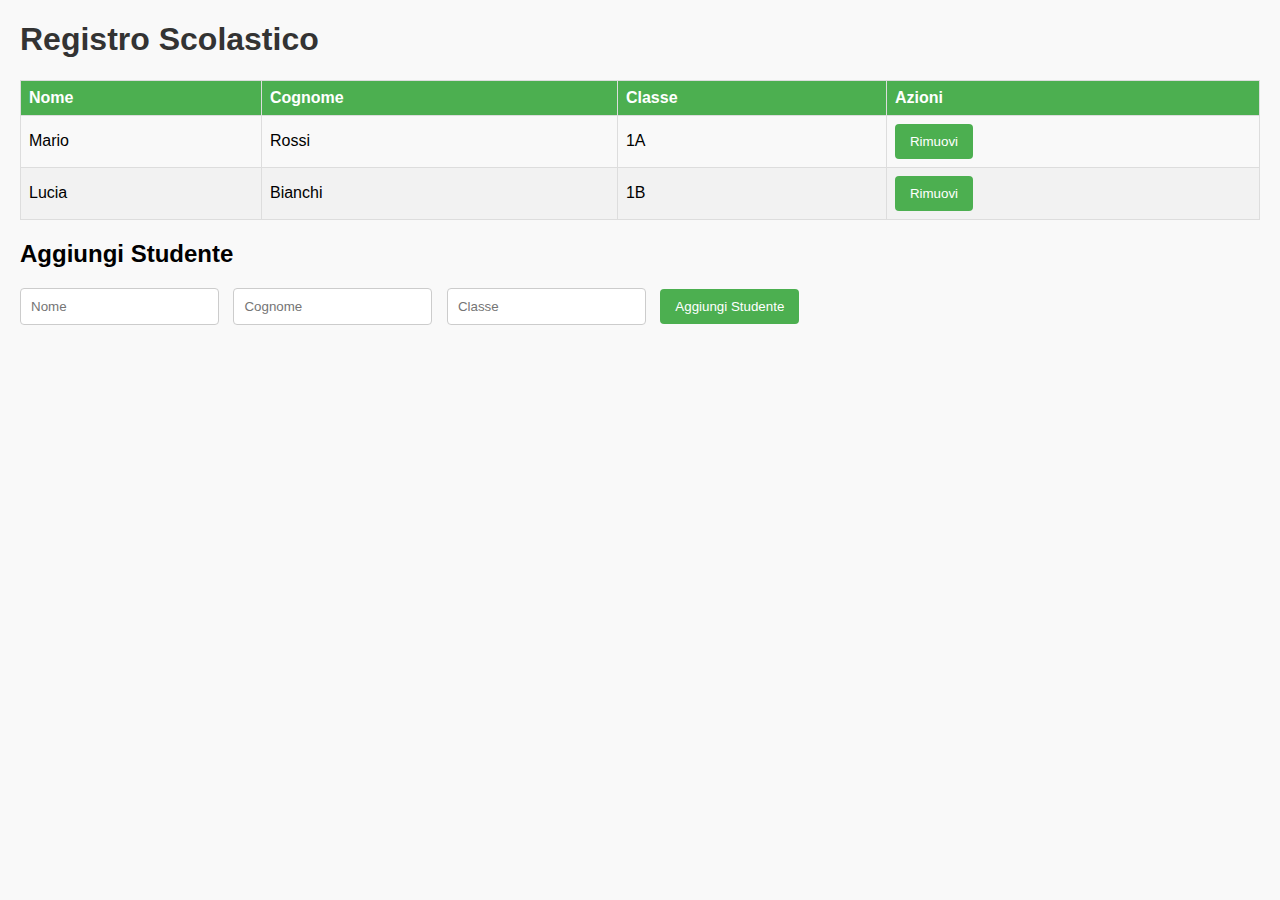
<file: registro/index.html>
<!DOCTYPE html>
<html lang="it">
<head>
    <meta charset="UTF-8">
    <meta name="viewport" content="width=device-width, initial-scale=1.0">
    <title>Registro Scolastico</title>
    <style>
        body {
            font-family: Arial, sans-serif;
            margin: 20px;
            background-color: #f9f9f9;
        }

        h1 {
            color: #333;
        }

        table {
            width: 100%;
            border-collapse: collapse;
            margin-bottom: 20px;
        }

        th, td {
            border: 1px solid #ddd;
            padding: 8px;
            text-align: left;
        }

        th {
            background-color: #4CAF50; /* Colore di sfondo per l'intestazione */
            color: white; /* Colore del testo per l'intestazione */
        }

        tr:nth-child(even) {
            background-color: #f2f2f2; /* Colore di sfondo per le righe pari */
        }

        tr:hover {
            background-color: #ddd; /* Colore di sfondo al passaggio del mouse */
        }

        form {
            margin-top: 20px;
        }

        input[type="text"] {
            padding: 10px;
            margin-right: 10px;
            border: 1px solid #ccc;
            border-radius: 4px;
        }

        button {
            padding: 10px 15px;
            background-color: #4CAF50; /* Colore di sfondo per i pulsanti */
            color: white; /* Colore del testo per i pulsanti */
            border: none;
            border-radius: 4px;
            cursor: pointer;
        }

        button:hover {
            background-color: #45a049; /* Colore al passaggio del mouse sui pulsanti */
        }
    </style>
</head>
<body>

<h1>Registro Scolastico</h1>

<table id="registro">
    <thead>
        <tr>
            <th>Nome</th>
            <th>Cognome</th>
            <th>Classe</th>
            <th>Azioni</th>
        </tr>
    </thead>
    <tbody>
        <tr>
            <td>Mario</td>
            <td>Rossi</td>
            <td>1A</td>
            <td><button onclick="rimuoviStudente(this)">Rimuovi</button></td>
        </tr>
        <tr>
            <td>Lucia</td>
            <td>Bianchi</td>
            <td>1B</td>
            <td><button onclick="rimuoviStudente(this)">Rimuovi</button></td>
        </tr>
    </tbody>
</table>

<h2>Aggiungi Studente</h2>
<form id="formStudente" onsubmit="aggiungiStudente(event)">
    <input type="text" id="nome" placeholder="Nome" required>
    <input type="text" id="cognome" placeholder="Cognome" required>
    <input type="text" id="classe" placeholder="Classe" required>
    <button type="submit">Aggiungi Studente</button>
</form>

<script>
    function aggiungiStudente(event) {
        event.preventDefault();
        
        const nome = document.getElementById('nome').value;
        const cognome = document.getElementById('cognome').value;
        const classe = document.getElementById('classe').value;

        const tabella = document.getElementById('registro').getElementsByTagName('tbody')[0];
        
        const nuovaRiga = tabella.insertRow();
        
        nuovaRiga.innerHTML = `
            <td>${nome}</td>
            <td>${cognome}</td>
            <td>${classe}</td>
            <td><button onclick="rimuoviStudente(this)">Rimuovi</button></td>
        `;
        
        document.getElementById('formStudente').reset();
    }

    function rimuoviStudente(button) {
        const riga = button.parentNode.parentNode;
        riga.parentNode.removeChild(riga);
    }
</script>

</body>
</html>
</file>
